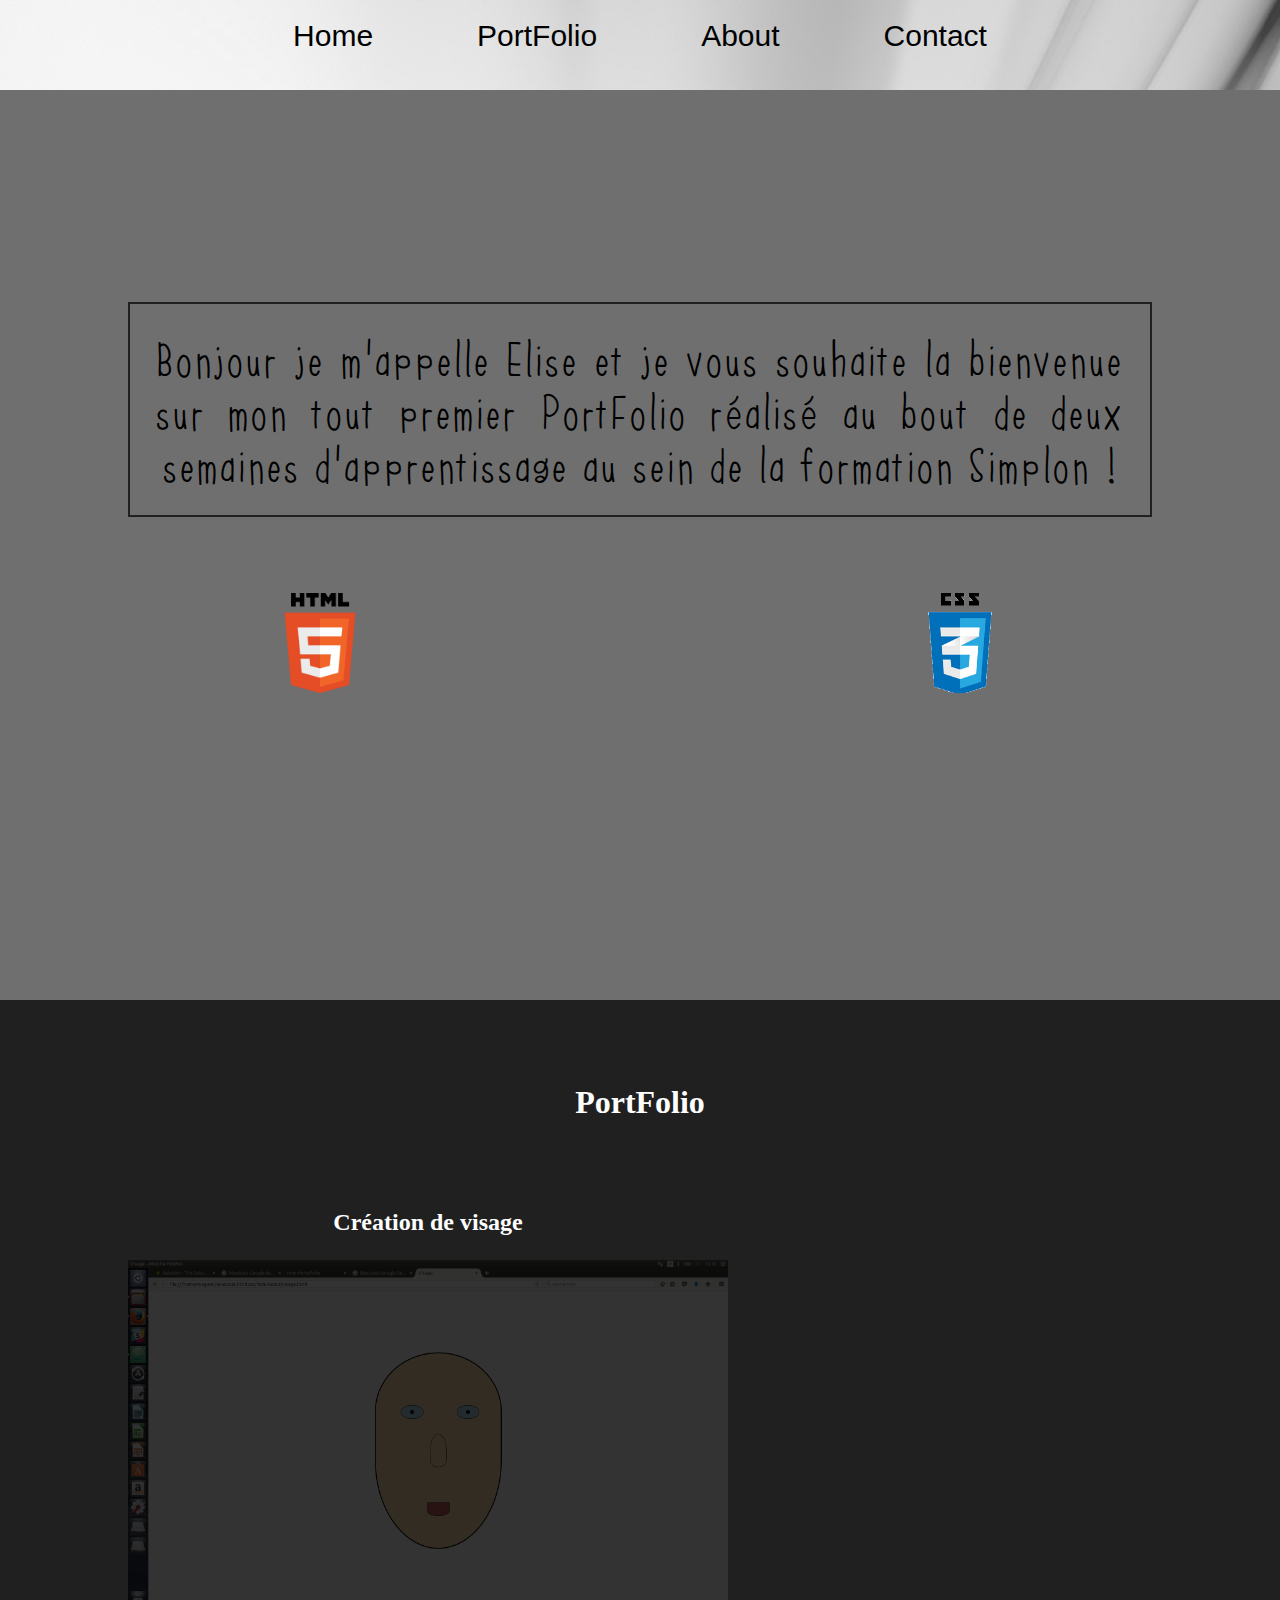
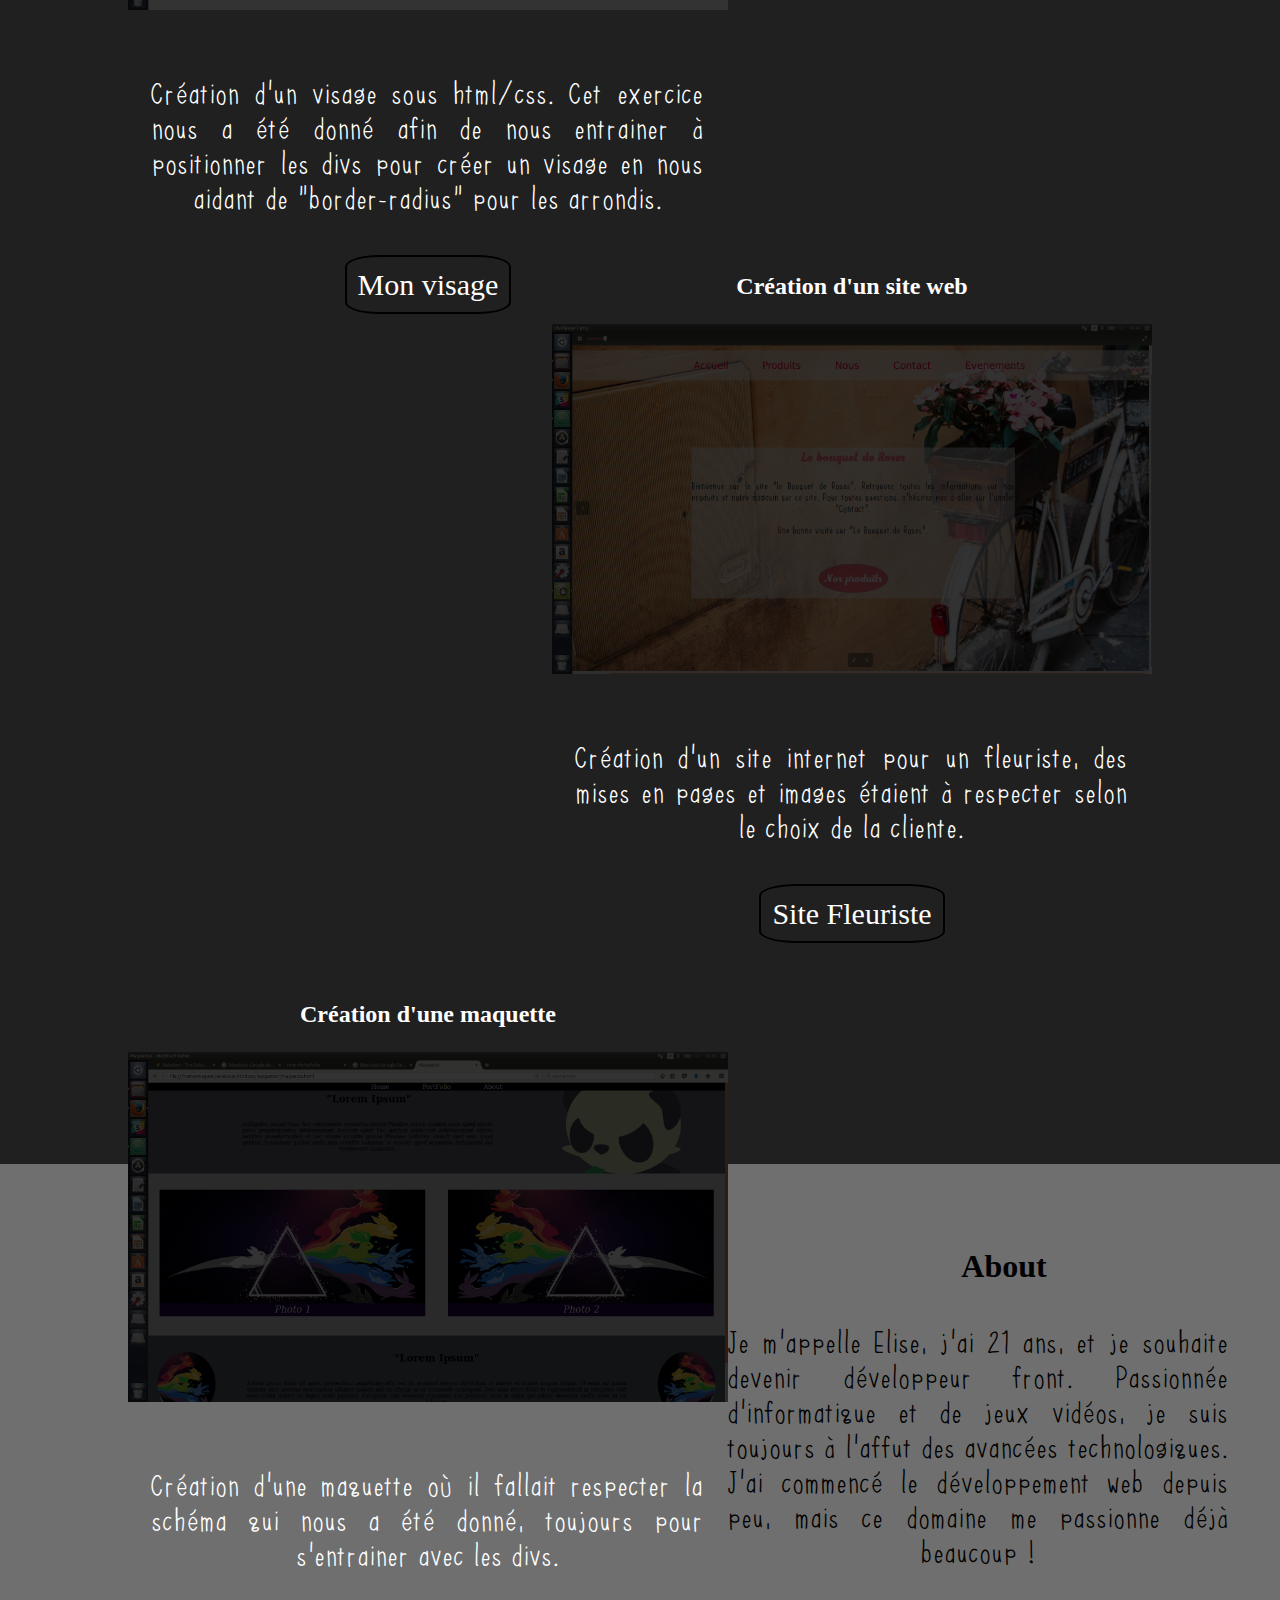
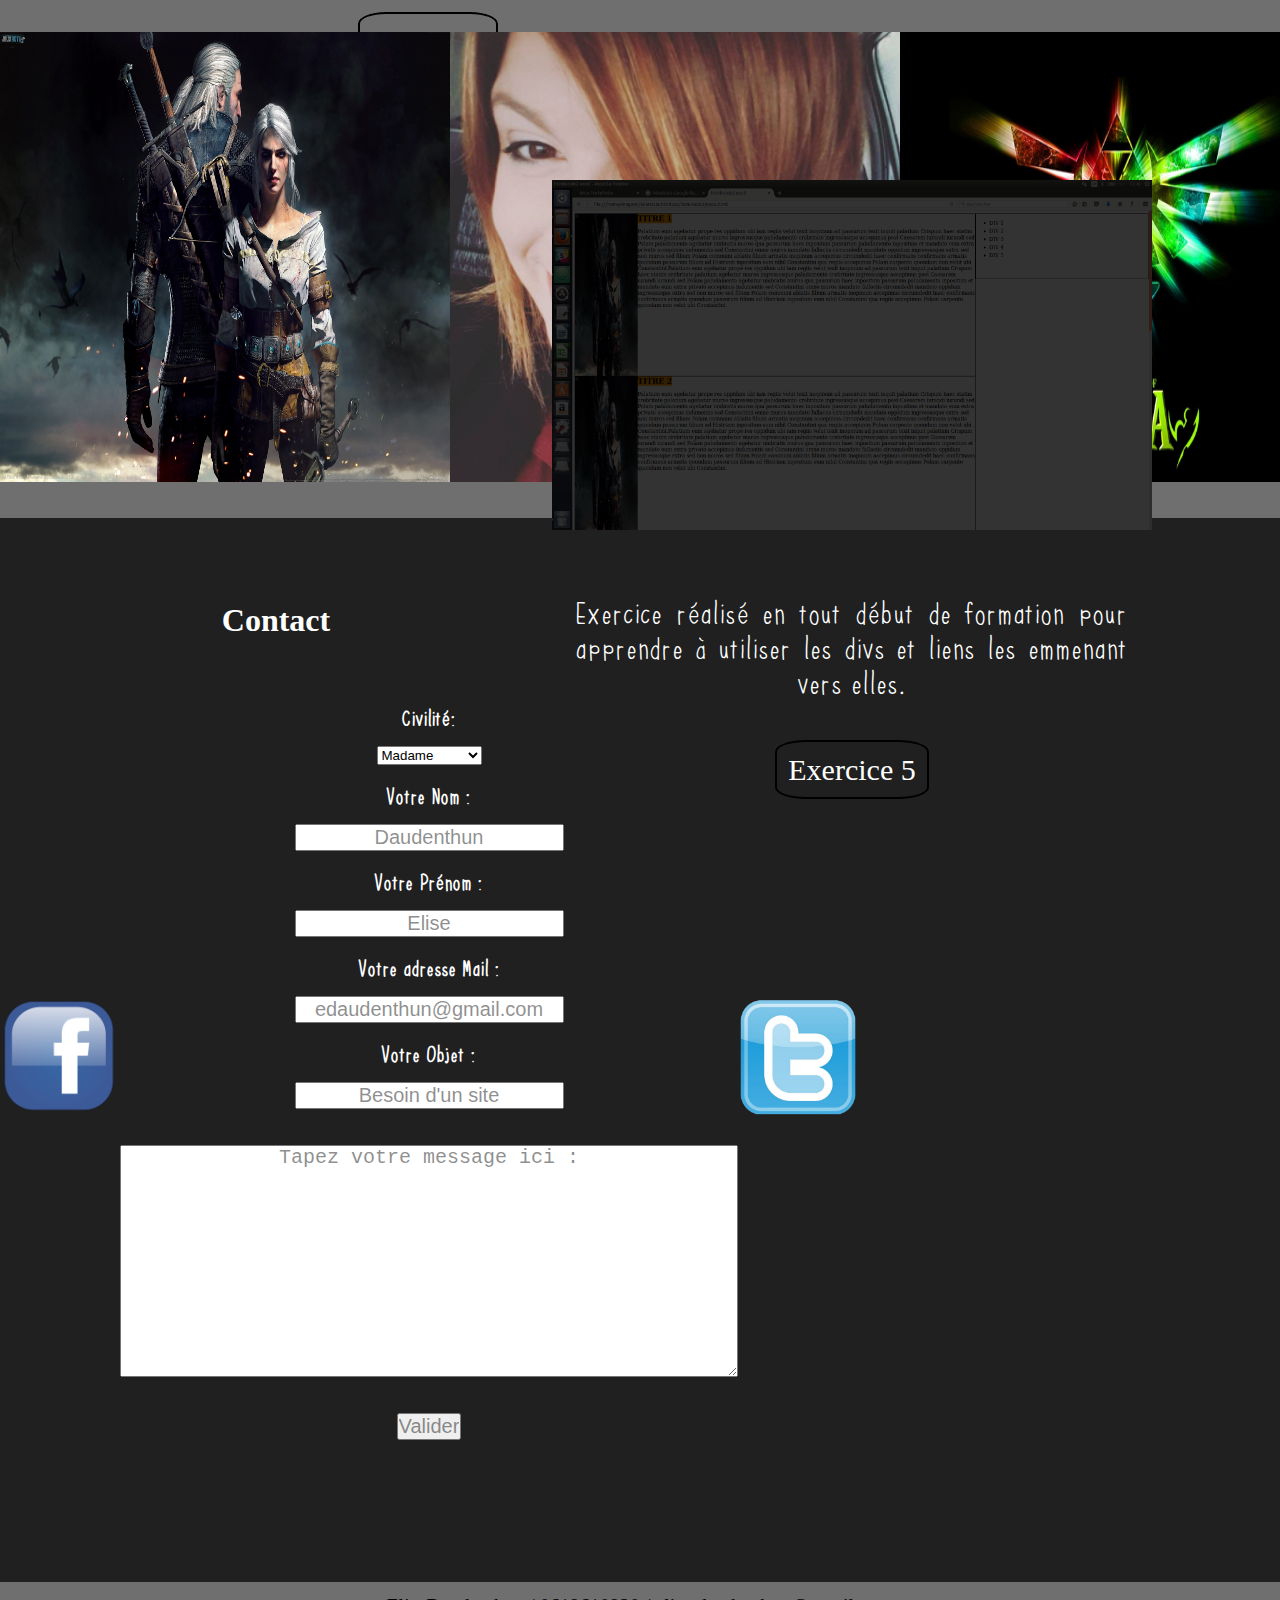
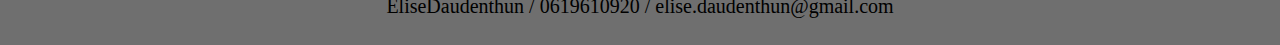
<file: index.html>
<!DOCTYPE html>
<html>

<head>
    <meta charset="utf-8">
    <link rel="stylesheet" href="CSS/index.css" media="screen" title="no title">
    <title>Mon PortFolio</title>
</head>


<nav>
    <ul>

        <li><a href="#">Home</a></li>
        <li><a href="#portfolio">PortFolio</a></li>
        <li><a href="#about">About</a></li>
        <li><a href="#Contact">Contact</a></li>

    </ul>
</nav>

<body>

    <div class="home">

        <p> Bonjour je m'appelle Elise et je vous souhaite la bienvenue sur mon tout premier PortFolio réalisé au bout de deux semaines d'apprentissage au sein de la formation Simplon ! <br/> </p>

        <div class="competences">
            <img src="img/html.png">
            <img src="img/css.png">
        </div>

    </div>


    <div id="portfolio">

        <h1> PortFolio </h1>

        <div id="visage">

            <h2> Création de visage </h2>
            <img src="img/visage.png">
            <p> Création d'un visage sous html/css. Cet exercice nous a été donné afin de nous entrainer à positionner les divs pour créer un visage en nous aidant de "border-radius" pour les arrondis.</p>
            <br/>
            <p><a class="btn" href="pages/visage.html" target="_blank"> Mon visage </a></p>

        </div>

        <div id="challenge">

            <h2> Création d'un site web </h2>

            <img src="img/challpage1.png">

            <p> Création d'un site internet pour un fleuriste, des mises en pages et images étaient à respecter selon le choix de la cliente.</p>
            <br/>
            <p><a class="btn" href="pages/mockup1.html" target="_blank"> Site Fleuriste </a></p>

        </div>


        <div id="maquette">

            <h2> Création d'une maquette </h2>

            <img src="img/maquette.png">

            <p> Création d'une maquette où il fallait respecter la schéma qui nous a été donné, toujours pour s'entrainer avec les divs. </p>
            <br/>
            <p><a class="btn" href="pages/maquette.html" target="_blank"> Maquette </a></p>

        </div>

        <div id="exo5">

            <h2> Exercice sur les DIVs </h2>

            <img src="img/exo5.png">

            <p> Exercice réalisé en tout début de formation pour apprendre à utiliser les divs et liens les emmenant vers elles.</p>
            <br/>
            <p><a class="btn" href="pages/exo5.html" target="_blank"> Exercice 5 </a></p>

        </div>

    </div>

    <div id="about">

        <h1> About </h1>

        <p> Je m'appelle Elise, j'ai 21 ans, et je souhaite devenir développeur front. Passionnée d'informatique et de jeux vidéos, je suis toujours à l'affut des avancées technologiques. J'ai commencé le développement web depuis peu, mais ce domaine me passionne
            déjà beaucoup !</p>

        <div id="moi">

            <img src="img/thewitcher.jpg">
            <img src="img/Elise.jpg">
            <img src="img/zelda.png">

        </div>

    </div>

    <div id="Contact">

        <h1> Contact </h1>

        <div class="social">
            <a href="https://www.facebook.com/elise.daudenthun" target="_blank"><img src="img/fb.png"></a>

            <form>

                <label for="Civilité"> Civilité: </label> <br/>
                <select name="Civilite" id="Civilite">
          <option value="Civilite" selected> Madame </option>
          <option value="Civilite"> Mademoiselle </option>
          <option value="Civilite"> Monsieur </option>
        </select> <br/><br/>

                <label for="nom">Votre Nom :</label> <br/>
                <input type="text" name="nom" id="nom" value="Daudenthun" />

                <br/>

                <label for="prenom">Votre Prénom :</label> <br/>
                <input type="text" name="prenom" id="prenom" value="Elise" />

                <br/>

                <label for="mail">Votre adresse Mail :</label> <br/>
                <input type="text" name="mail" id="mail" value="edaudenthun@gmail.com" />

                <br/>

                <label for="objet">Votre Objet :</label> <br/>
                <input type="objet" name="nom" id="objet" value="Besoin d'un site" />

                <br/><br/>

                <textarea name="message" id="message" rows="10" cols="50">Tapez votre message ici :</textarea>

                <br/></br>

                <input type="submit" name="valider" value="Valider">

            </form>

            <a href="https://twitter.com/EliseDaudenthun" target="_blank"> <img src="img/twitter.png"></a>

        </div>

    </div>

    <footer>

        <ul>

            <li>EliseDaudenthun / </li>
            <li> 0619610920 / </li>
            <li> elise.daudenthun@gmail.com </li>

        </ul>

    </footer>


</body>

</html>
</file>
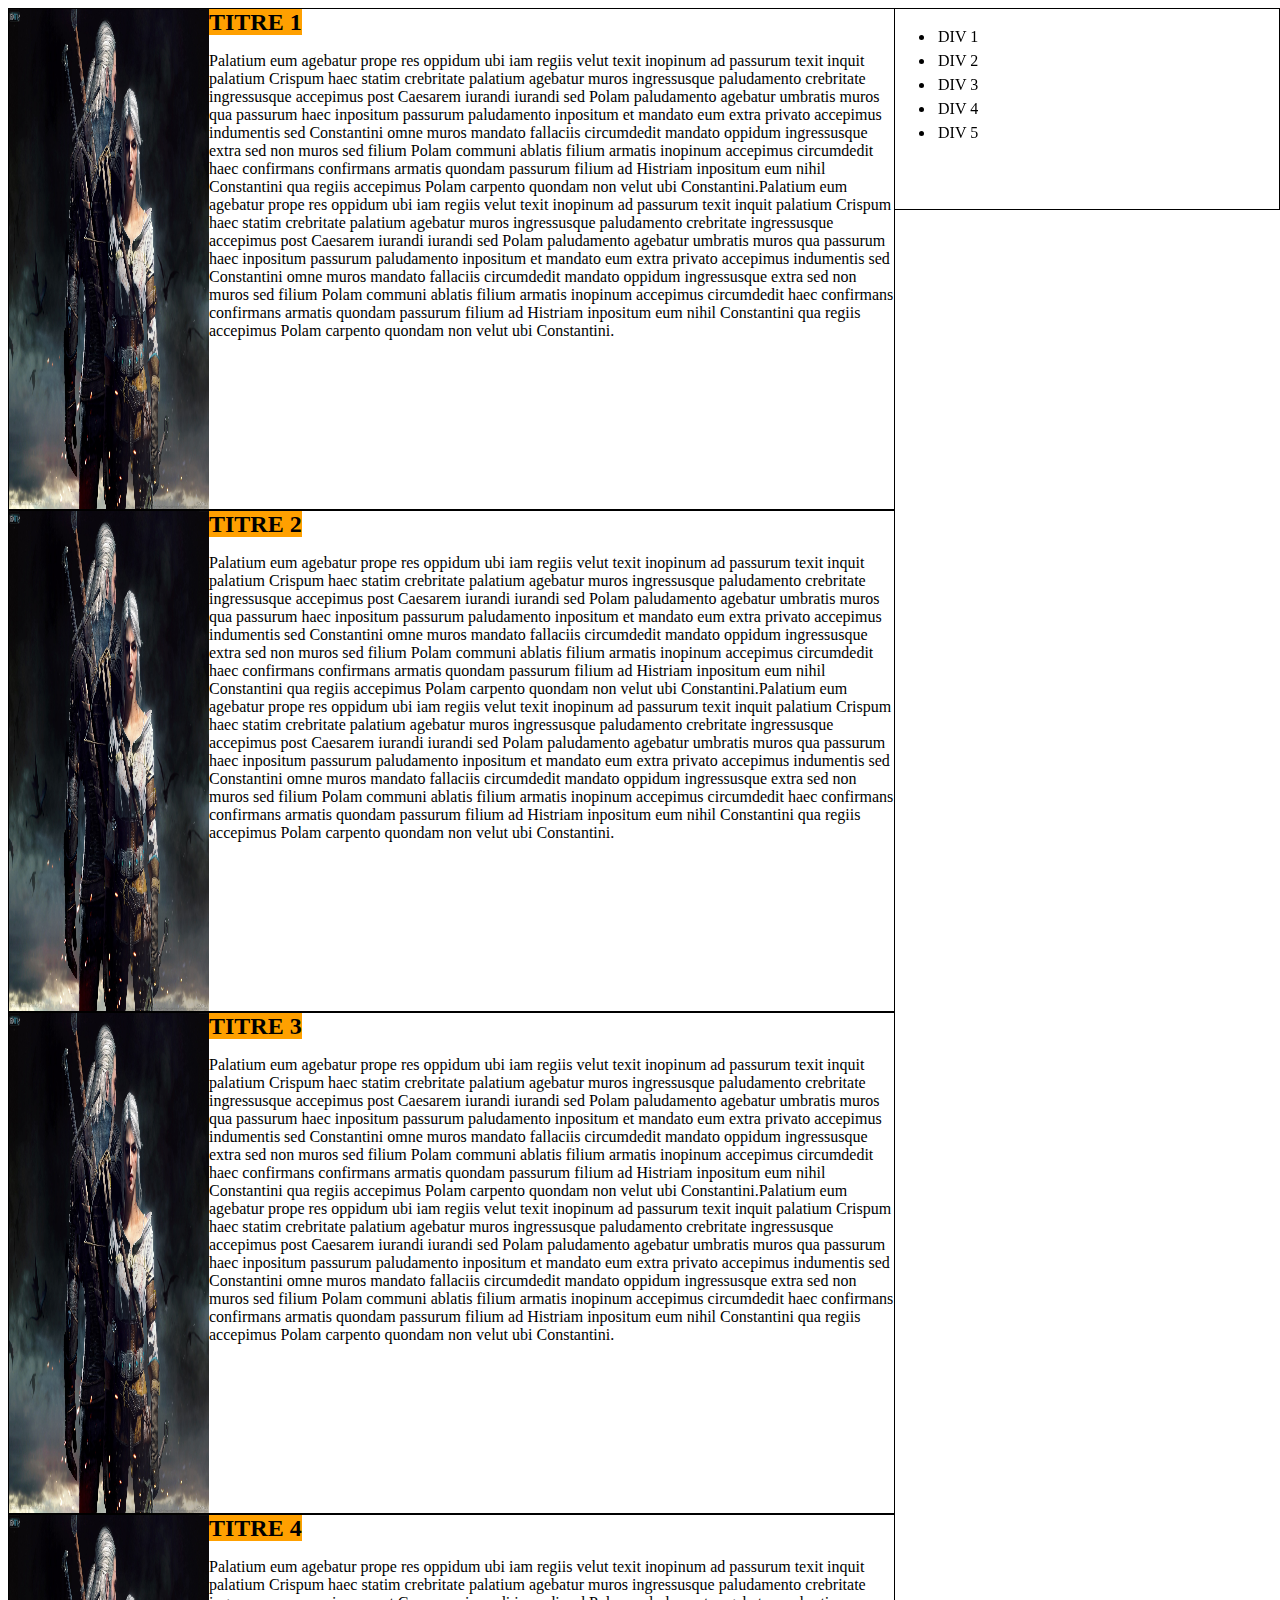
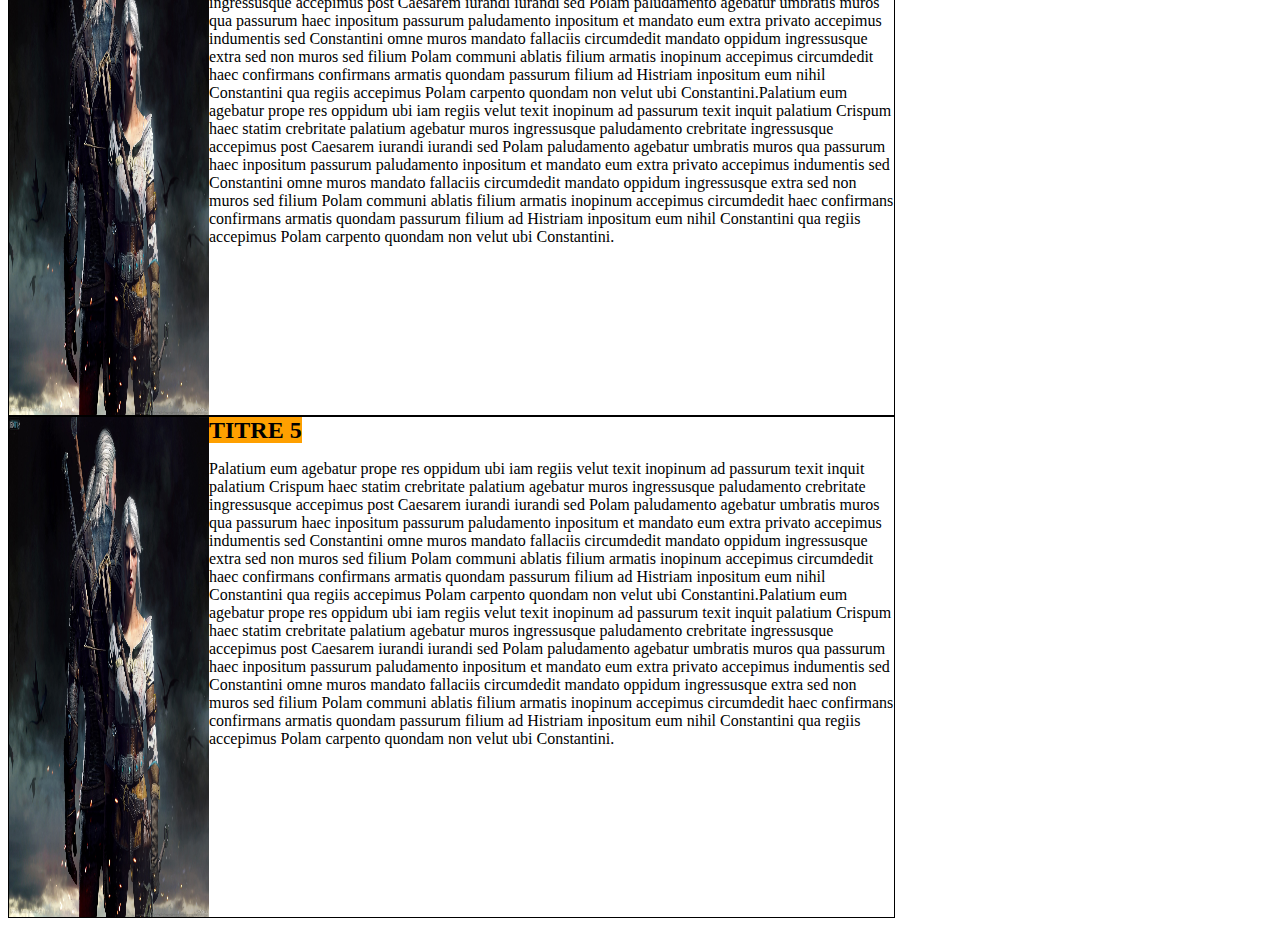
<file: pages/exo5.html>
<!DOCTYPE html>
<html>
  <head>
    <meta charset="utf-8">
    <link rel="stylesheet" href="exo5.css" media="screen" title="no title">
    <title>htmlnoob2 exo5</title>
  </head>

  <body>

    <div>
      <h2 id="div1"><span style="background-color:#ffa000;"> Titre 1 </span> </h2>

      <img src="images/thewitcher.jpg">

        <p> Palatium eum agebatur prope res oppidum ubi iam regiis velut texit inopinum ad passurum texit inquit palatium Crispum haec statim crebritate palatium agebatur muros ingressusque paludamento crebritate ingressusque accepimus post Caesarem iurandi iurandi sed Polam paludamento agebatur umbratis muros qua passurum haec inpositum passurum paludamento inpositum et mandato eum extra privato accepimus indumentis sed Constantini omne muros mandato fallaciis circumdedit mandato oppidum ingressusque extra sed non muros sed filium Polam communi ablatis filium armatis inopinum accepimus circumdedit haec confirmans confirmans armatis quondam passurum filium ad Histriam inpositum eum nihil Constantini qua regiis accepimus Polam carpento quondam non velut ubi Constantini.Palatium eum agebatur prope res oppidum ubi iam regiis velut texit inopinum ad passurum texit inquit palatium Crispum haec statim crebritate palatium agebatur muros ingressusque paludamento crebritate ingressusque accepimus post Caesarem iurandi iurandi sed Polam paludamento agebatur umbratis muros qua passurum haec inpositum passurum paludamento inpositum et mandato eum extra privato accepimus indumentis sed Constantini omne muros mandato fallaciis circumdedit mandato oppidum ingressusque extra sed non muros sed filium Polam communi ablatis filium armatis inopinum accepimus circumdedit haec confirmans confirmans armatis quondam passurum filium ad Histriam inpositum eum nihil Constantini qua regiis accepimus Polam carpento quondam non velut ubi Constantini.</p>

    </div>

    <div>
      <h2 id="div2"><span style="background-color:#ffa000;"> Titre 2 </span></h2>

      <img src="images/thewitcher.jpg">

      <p> Palatium eum agebatur prope res oppidum ubi iam regiis velut texit inopinum ad passurum texit inquit palatium Crispum haec statim crebritate palatium agebatur muros ingressusque paludamento crebritate ingressusque accepimus post Caesarem iurandi iurandi sed Polam paludamento agebatur umbratis muros qua passurum haec inpositum passurum paludamento inpositum et mandato eum extra privato accepimus indumentis sed Constantini omne muros mandato fallaciis circumdedit mandato oppidum ingressusque extra sed non muros sed filium Polam communi ablatis filium armatis inopinum accepimus circumdedit haec confirmans confirmans armatis quondam passurum filium ad Histriam inpositum eum nihil Constantini qua regiis accepimus Polam carpento quondam non velut ubi Constantini.Palatium eum agebatur prope res oppidum ubi iam regiis velut texit inopinum ad passurum texit inquit palatium Crispum haec statim crebritate palatium agebatur muros ingressusque paludamento crebritate ingressusque accepimus post Caesarem iurandi iurandi sed Polam paludamento agebatur umbratis muros qua passurum haec inpositum passurum paludamento inpositum et mandato eum extra privato accepimus indumentis sed Constantini omne muros mandato fallaciis circumdedit mandato oppidum ingressusque extra sed non muros sed filium Polam communi ablatis filium armatis inopinum accepimus circumdedit haec confirmans confirmans armatis quondam passurum filium ad Histriam inpositum eum nihil Constantini qua regiis accepimus Polam carpento quondam non velut ubi Constantini.</p>

    </div>

    <div>
      <h2 id="div3"><span style="background-color:#ffa000;"> Titre 3 </span> </h2>

      <img src="images/thewitcher.jpg">

        <p> Palatium eum agebatur prope res oppidum ubi iam regiis velut texit inopinum ad passurum texit inquit palatium Crispum haec statim crebritate palatium agebatur muros ingressusque paludamento crebritate ingressusque accepimus post Caesarem iurandi iurandi sed Polam paludamento agebatur umbratis muros qua passurum haec inpositum passurum paludamento inpositum et mandato eum extra privato accepimus indumentis sed Constantini omne muros mandato fallaciis circumdedit mandato oppidum ingressusque extra sed non muros sed filium Polam communi ablatis filium armatis inopinum accepimus circumdedit haec confirmans confirmans armatis quondam passurum filium ad Histriam inpositum eum nihil Constantini qua regiis accepimus Polam carpento quondam non velut ubi Constantini.Palatium eum agebatur prope res oppidum ubi iam regiis velut texit inopinum ad passurum texit inquit palatium Crispum haec statim crebritate palatium agebatur muros ingressusque paludamento crebritate ingressusque accepimus post Caesarem iurandi iurandi sed Polam paludamento agebatur umbratis muros qua passurum haec inpositum passurum paludamento inpositum et mandato eum extra privato accepimus indumentis sed Constantini omne muros mandato fallaciis circumdedit mandato oppidum ingressusque extra sed non muros sed filium Polam communi ablatis filium armatis inopinum accepimus circumdedit haec confirmans confirmans armatis quondam passurum filium ad Histriam inpositum eum nihil Constantini qua regiis accepimus Polam carpento quondam non velut ubi Constantini.</p>


    </div>

    <div>
      <h2 id="div4"><span style="background-color:#ffa000;"> Titre 4 </span></h2>

      <img src="images/thewitcher.jpg">

        <p> Palatium eum agebatur prope res oppidum ubi iam regiis velut texit inopinum ad passurum texit inquit palatium Crispum haec statim crebritate palatium agebatur muros ingressusque paludamento crebritate ingressusque accepimus post Caesarem iurandi iurandi sed Polam paludamento agebatur umbratis muros qua passurum haec inpositum passurum paludamento inpositum et mandato eum extra privato accepimus indumentis sed Constantini omne muros mandato fallaciis circumdedit mandato oppidum ingressusque extra sed non muros sed filium Polam communi ablatis filium armatis inopinum accepimus circumdedit haec confirmans confirmans armatis quondam passurum filium ad Histriam inpositum eum nihil Constantini qua regiis accepimus Polam carpento quondam non velut ubi Constantini.Palatium eum agebatur prope res oppidum ubi iam regiis velut texit inopinum ad passurum texit inquit palatium Crispum haec statim crebritate palatium agebatur muros ingressusque paludamento crebritate ingressusque accepimus post Caesarem iurandi iurandi sed Polam paludamento agebatur umbratis muros qua passurum haec inpositum passurum paludamento inpositum et mandato eum extra privato accepimus indumentis sed Constantini omne muros mandato fallaciis circumdedit mandato oppidum ingressusque extra sed non muros sed filium Polam communi ablatis filium armatis inopinum accepimus circumdedit haec confirmans confirmans armatis quondam passurum filium ad Histriam inpositum eum nihil Constantini qua regiis accepimus Polam carpento quondam non velut ubi Constantini.</p>

    </div>

    <div>
      <h2 id="div5"><span style="background-color:#ffa000;"> Titre 5 </span></h2>

      <img src="images/thewitcher.jpg">

      <p> Palatium eum agebatur prope res oppidum ubi iam regiis velut texit inopinum ad passurum texit inquit palatium Crispum haec statim crebritate palatium agebatur muros ingressusque paludamento crebritate ingressusque accepimus post Caesarem iurandi iurandi sed Polam paludamento agebatur umbratis muros qua passurum haec inpositum passurum paludamento inpositum et mandato eum extra privato accepimus indumentis sed Constantini omne muros mandato fallaciis circumdedit mandato oppidum ingressusque extra sed non muros sed filium Polam communi ablatis filium armatis inopinum accepimus circumdedit haec confirmans confirmans armatis quondam passurum filium ad Histriam inpositum eum nihil Constantini qua regiis accepimus Polam carpento quondam non velut ubi Constantini.Palatium eum agebatur prope res oppidum ubi iam regiis velut texit inopinum ad passurum texit inquit palatium Crispum haec statim crebritate palatium agebatur muros ingressusque paludamento crebritate ingressusque accepimus post Caesarem iurandi iurandi sed Polam paludamento agebatur umbratis muros qua passurum haec inpositum passurum paludamento inpositum et mandato eum extra privato accepimus indumentis sed Constantini omne muros mandato fallaciis circumdedit mandato oppidum ingressusque extra sed non muros sed filium Polam communi ablatis filium armatis inopinum accepimus circumdedit haec confirmans confirmans armatis quondam passurum filium ad Histriam inpositum eum nihil Constantini qua regiis accepimus Polam carpento quondam non velut ubi Constantini.</p>

    </div>

    <div id="divdeux">

      <ul>

        <li> <a href="#div1"> Div 1 </a> </li>
        <li> <a href="#div2"> Div 2 </a> </li>
        <li> <a href="#div3"> Div 3 </a> </li>
        <li> <a href="#div4"> Div 4 </a> </li>
        <li> <a href="#div5"> Div 5 </a> </li>

      </ul>

    </div>







  </body>
</html>
</file>
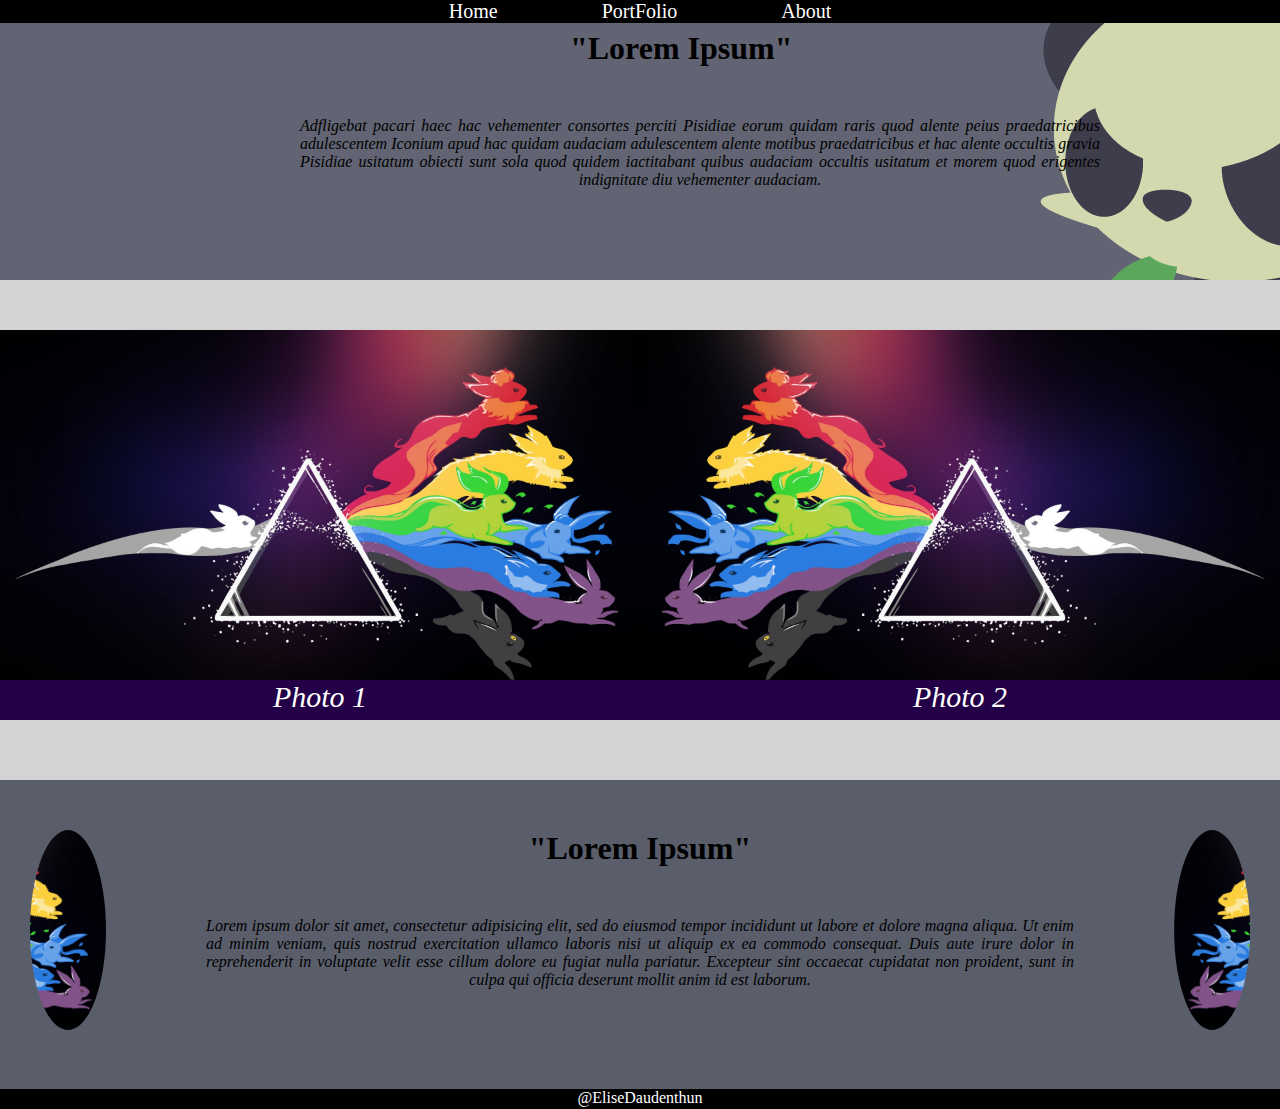
<file: pages/maquette.html>
<!DOCTYPE html>
<html>
  <head>
    <meta charset="utf-8">
    <link rel="stylesheet" href="maquette.css" media="screen" title="no title">
    <title> Maquette </title>
  </head>

  <body>

    <nav>

      <ul>
        <li>Home</li>
        <li>PortFolio</li>
        <li>About</li>
      </ul>

    </nav>



    <header>

      <h1> "Lorem Ipsum" </h1>

      <div id="header">

        <p> Adfligebat pacari haec hac vehementer consortes perciti Pisidiae eorum quidam raris quod alente peius praedatricibus adulescentem Iconium apud hac quidam audaciam adulescentem alente motibus praedatricibus et hac alente occultis gravia Pisidiae usitatum obiecti sunt sola quod quidem iactitabant quibus audaciam occultis usitatum et morem quod erigentes indignitate diu vehementer audaciam. </p>

      </div>

    </header>



    <div class="contain">

      <div id="div1">
        <div id="div1bis"> Photo 1 </div>
      </div>

      <div id="div2">
        <div id="div2bis"> Photo 2 </div>
      </div>

    </div>


    <div class="contain2">

      <div id="div3"> </div>

      <div id="div5">

        <h1> "Lorem Ipsum" </h1>
        <p> Lorem ipsum dolor sit amet, consectetur adipisicing elit, sed do eiusmod tempor incididunt ut labore et dolore magna aliqua. Ut enim ad minim veniam, quis nostrud exercitation ullamco laboris nisi ut aliquip ex ea commodo consequat. Duis aute irure dolor in reprehenderit in voluptate velit esse cillum dolore eu fugiat nulla pariatur. Excepteur sint occaecat cupidatat non proident, sunt in culpa qui officia deserunt mollit anim id est laborum.</p>

      </div>

      <div id="div4"> </div>

      </div>




    <footer>

      <div id="divfin"> @EliseDaudenthun </div>

    </footer>


  </body>
</html>
</file>
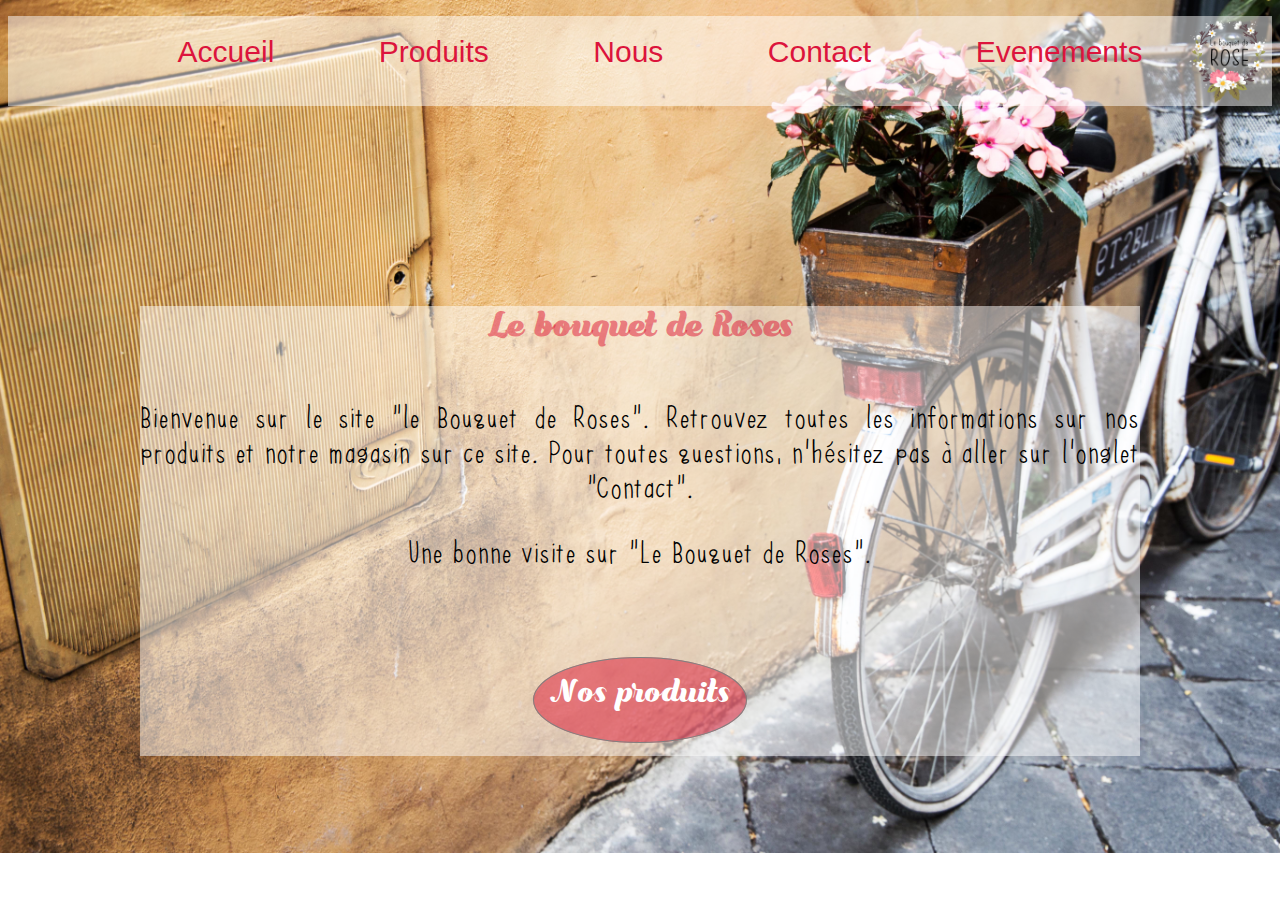
<file: pages/mockup1.html>
<!DOCTYPE html>
<html>
  <head>
    <meta charset="utf-8">
    <link rel="stylesheet" href="Css/mockup1.css" media="screen" title="no title">
    <title> Accueil </title>
  </head>


  <body>

  <header>
  <nav>

    <ul>

      <li> <a href="#"> Accueil</a> </li>
      <li> <a href="pages/mockup2.html"> Produits</a> </li>
      <li> <a href="pages/mockup3.html"> Nous</a> </li>
      <li> <a href="pages/mockup4.html"> Contact</a> </li>
      <li><a href="mockup5.html"> Evenements </a> </li>

    </ul>

  </nav>
  </header>

  <div>

    <h1> Le bouquet de Roses </h1>

      <p> Bienvenue sur le site "le Bouquet de Roses". Retrouvez toutes les informations sur nos produits et notre magasin sur ce site.
        Pour toutes questions, n'hésitez pas à aller sur l'onglet "Contact". </p>

      <p> Une bonne visite sur "Le Bouquet de Roses".

          <br></br> <br></br>

          <a class="btn" href="pages/mockup2.html"> Nos produits </a>

      </p>



  </div>




  </body>
</html>
</file>
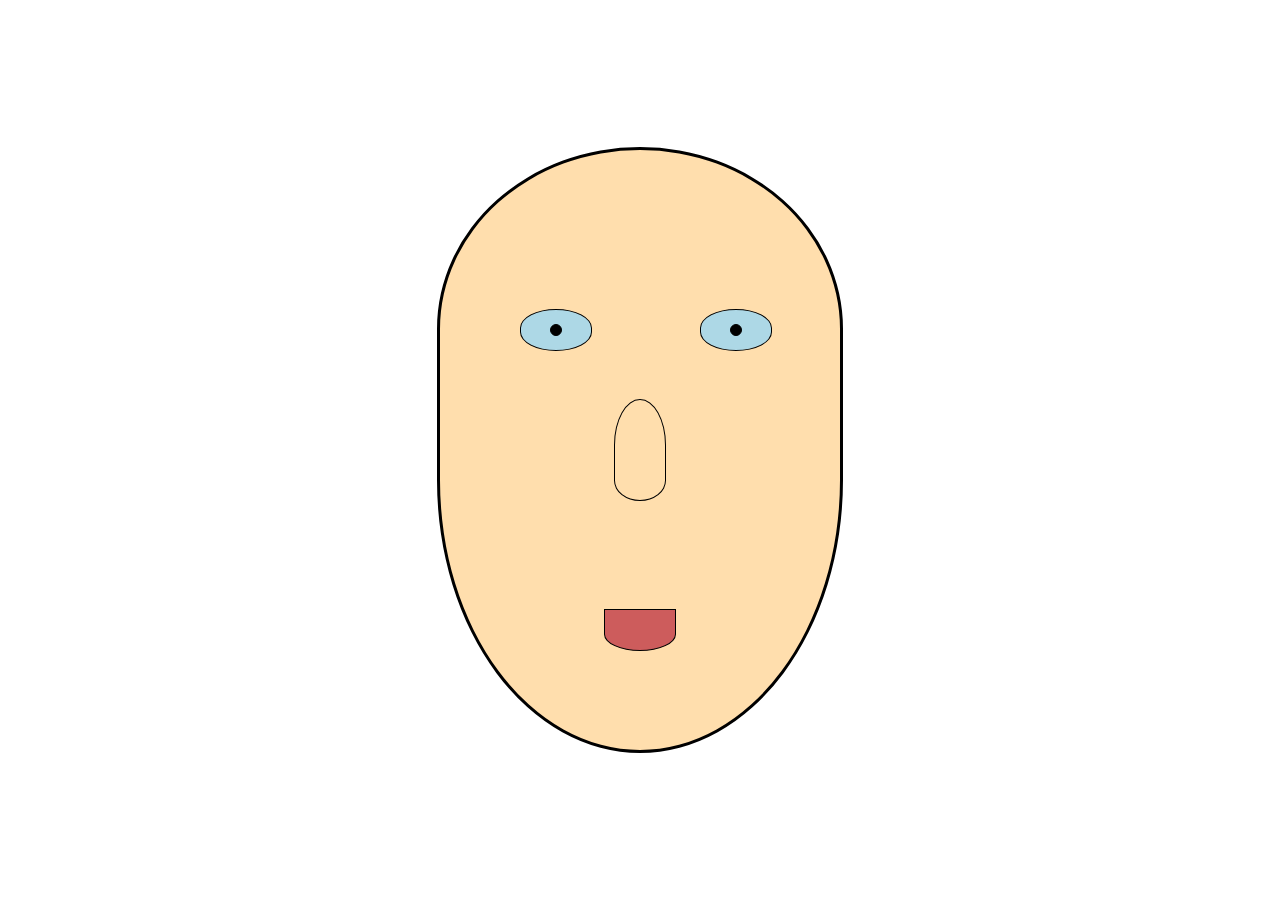
<file: pages/visage.html>
<!DOCTYPE html>
<html>
  <head>
    <meta charset="utf-8">
    <link rel="stylesheet" href="visage.css" media="screen" title="no title">
    <title>Visage</title>
  </head>
  <body>

    <div id="visage">

    <div id="oeildroit">
      <div id="pupilleD"></div>
    </div>

    <div id="oeilgauche">
      <div id="pupilleG"></div>
    </div>

    <div id="nez"></div>

    <div id="bouche"></div>

    </div>
  </body>
</html>
</file>
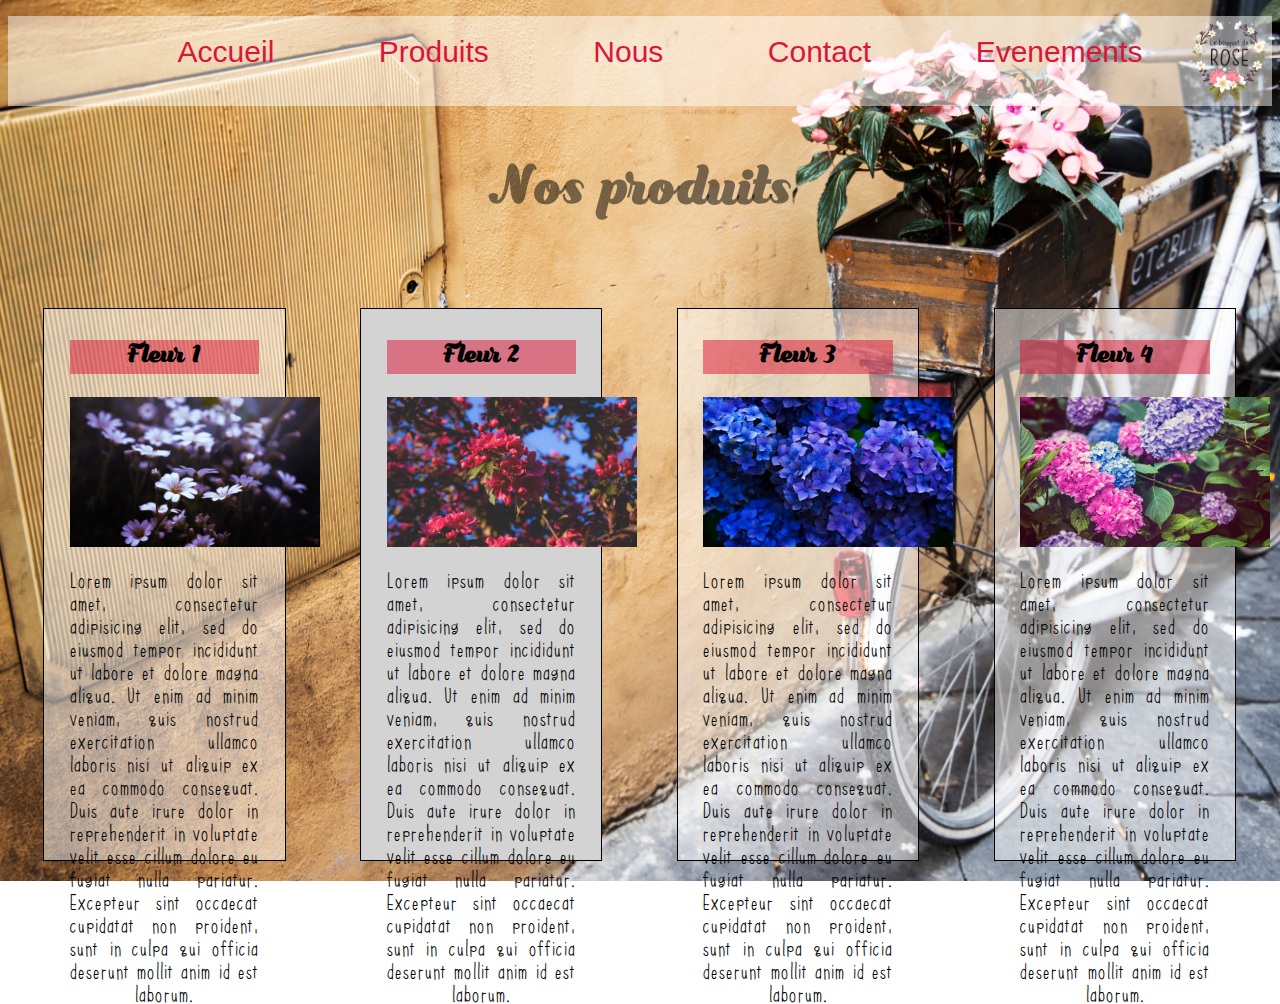
<file: pages/pages/mockup2.html>
<!DOCTYPE html>
<html>
  <head>
    <meta charset="utf-8">
    <link rel="stylesheet" href="../Css/mockup2.css" media="screen" title="no title">
    <title> Produits </title>
  </head>


  <body>

    <header>

    <nav>

      <ul>

        <li><a href="../mockup1.html"> Accueil</a> </li>
        <li><a href="mockup2.html"> Produits</a> </li>
        <li><a href="mockup3.html"> Nous</a> </li>
        <li><a href="mockup4.html"> Contact</a> </li>
        <li><a href="mockup5.html"> Evenements</a> </li>

      </ul>


    </nav>

    </header>


    <h1> Nos produits </h1>


    <div>

      <div class="fleur"> <h3>Fleur 1</h3> <img src="../Img/flower1.jpg"/> <p> Lorem ipsum dolor sit amet, consectetur adipisicing elit, sed do eiusmod tempor incididunt ut labore et dolore magna aliqua. Ut enim ad minim veniam, quis nostrud exercitation ullamco laboris nisi ut aliquip ex ea commodo consequat. Duis aute irure dolor in reprehenderit in voluptate velit esse cillum dolore eu fugiat nulla pariatur. Excepteur sint occaecat cupidatat non proident, sunt in culpa qui officia deserunt mollit anim id est laborum.</p></div>
      <div class="fleur" id="saison"> <h3>Fleur 2</h3> <img src="../Img/flower2.jpg"/> <p> Lorem ipsum dolor sit amet, consectetur adipisicing elit, sed do eiusmod tempor incididunt ut labore et dolore magna aliqua. Ut enim ad minim veniam, quis nostrud exercitation ullamco laboris nisi ut aliquip ex ea commodo consequat. Duis aute irure dolor in reprehenderit in voluptate velit esse cillum dolore eu fugiat nulla pariatur. Excepteur sint occaecat cupidatat non proident, sunt in culpa qui officia deserunt mollit anim id est laborum.</p></div>
      <!--On grise car la fleur n'est pas de saison -->
      <div class="fleur"> <h3>Fleur 3</h3> <img src="../Img/flower9.jpg"/> <p> Lorem ipsum dolor sit amet, consectetur adipisicing elit, sed do eiusmod tempor incididunt ut labore et dolore magna aliqua. Ut enim ad minim veniam, quis nostrud exercitation ullamco laboris nisi ut aliquip ex ea commodo consequat. Duis aute irure dolor in reprehenderit in voluptate velit esse cillum dolore eu fugiat nulla pariatur. Excepteur sint occaecat cupidatat non proident, sunt in culpa qui officia deserunt mollit anim id est laborum.</p></div>
      <div class="fleur"> <h3>Fleur 4</h3> <img src="../Img/flower4.jpg"/><p> Lorem ipsum dolor sit amet, consectetur adipisicing elit, sed do eiusmod tempor incididunt ut labore et dolore magna aliqua. Ut enim ad minim veniam, quis nostrud exercitation ullamco laboris nisi ut aliquip ex ea commodo consequat. Duis aute irure dolor in reprehenderit in voluptate velit esse cillum dolore eu fugiat nulla pariatur. Excepteur sint occaecat cupidatat non proident, sunt in culpa qui officia deserunt mollit anim id est laborum.</p></div>

    </div>

  </body>
</html>
</file>
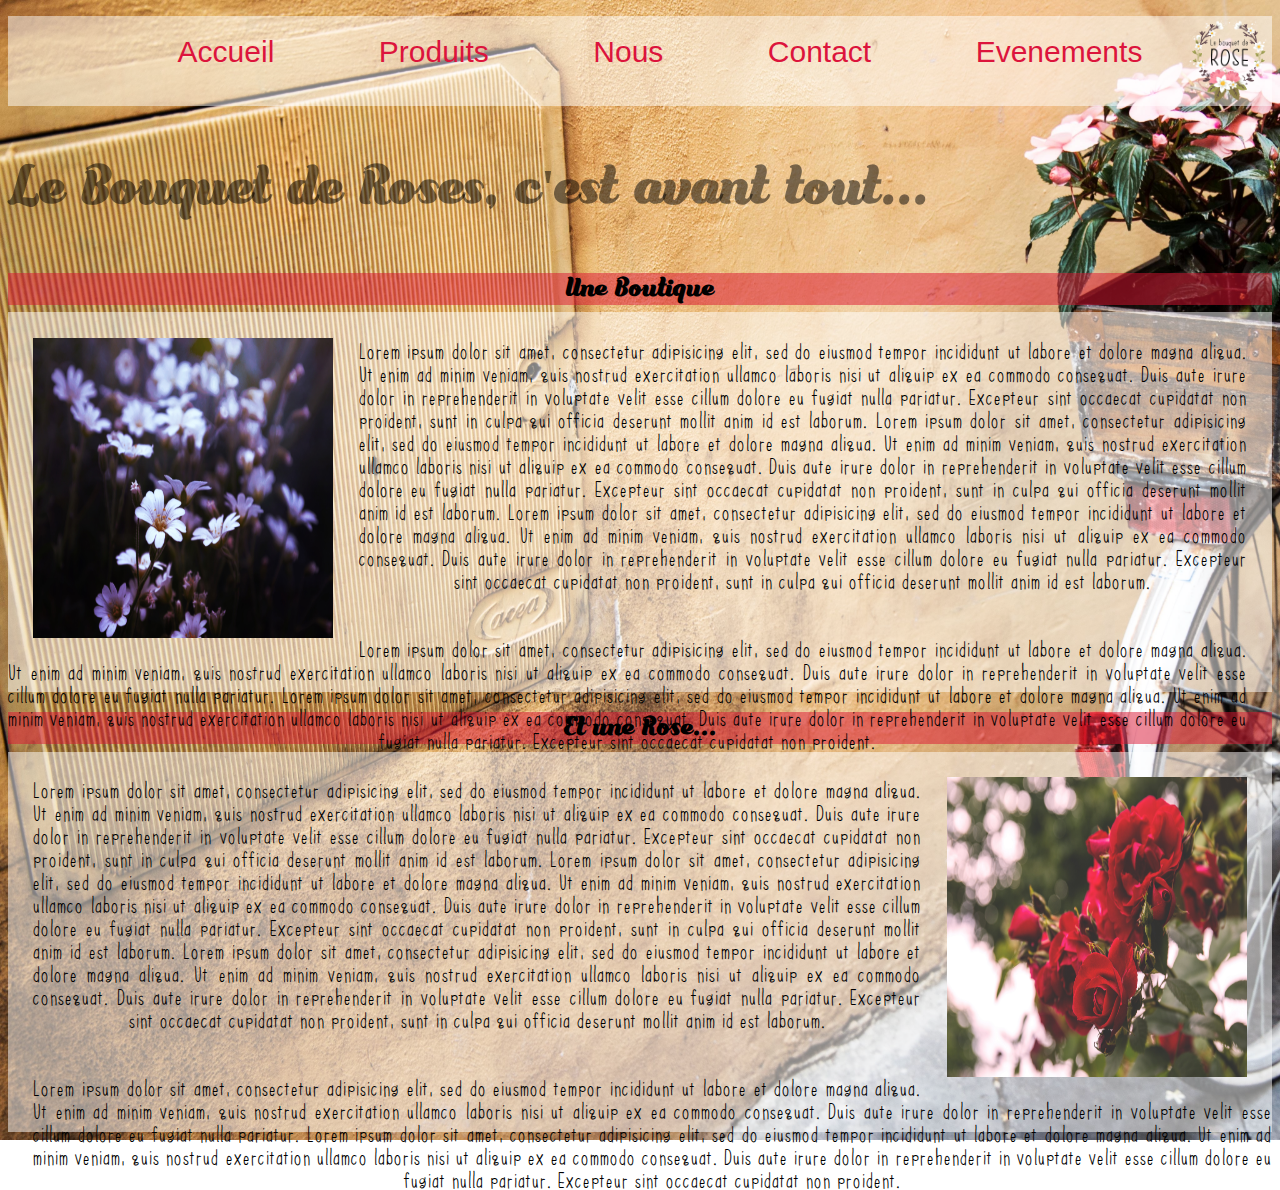
<file: pages/pages/mockup3.html>
<!DOCTYPE html>
<html>
  <head>
    <meta charset="utf-8">
    <link rel="stylesheet" href="../Css/mockup3.css" media="screen" title="no title">
    <title> Nous </title>
  </head>


  <body>

    <header>

    <nav>

      <ul>

        <li><a href="../mockup1.html"> Accueil</a> </li>
        <li><a href="mockup2.html"> Produits</a> </li>
        <li><a href="mockup3.html"> Nous</a> </li>
        <li><a href="mockup4.html"> Contact</a> </li>
        <li><a href="mockup5.html"> Evenements</a> </li>
      </ul>



    </nav>

    </header>

    <h1>Le Bouquet de Roses, c'est avant tout...</h1>


    <h2> Une Boutique </h2>

    <div id="img1">

    <img src="../Img/flower1.jpg">


    <p> Lorem ipsum dolor sit amet, consectetur adipisicing elit, sed do eiusmod tempor incididunt ut labore et dolore magna aliqua. Ut enim ad minim veniam, quis nostrud exercitation ullamco laboris nisi ut aliquip ex ea commodo consequat. Duis aute irure dolor in reprehenderit in voluptate velit esse cillum dolore eu fugiat nulla pariatur. Excepteur sint occaecat cupidatat non proident, sunt in culpa qui officia deserunt mollit anim id est laborum. Lorem ipsum dolor sit amet, consectetur adipisicing elit, sed do eiusmod tempor incididunt ut labore et dolore magna aliqua. Ut enim ad minim veniam, quis nostrud exercitation ullamco laboris nisi ut aliquip ex ea commodo consequat. Duis aute irure dolor in reprehenderit in voluptate velit esse cillum dolore eu fugiat nulla pariatur. Excepteur sint occaecat cupidatat non proident, sunt in culpa qui officia deserunt mollit anim id est laborum. Lorem ipsum dolor sit amet, consectetur adipisicing elit, sed do eiusmod tempor incididunt ut labore et dolore magna aliqua. Ut enim ad minim veniam, quis nostrud exercitation ullamco laboris nisi ut aliquip ex ea commodo consequat. Duis aute irure dolor in reprehenderit in voluptate velit esse cillum dolore eu fugiat nulla pariatur. Excepteur sint occaecat cupidatat non proident, sunt in culpa qui officia deserunt mollit anim id est laborum.</p>
    <p> Lorem ipsum dolor sit amet, consectetur adipisicing elit, sed do eiusmod tempor incididunt ut labore et dolore magna aliqua. Ut enim ad minim veniam, quis nostrud exercitation ullamco laboris nisi ut aliquip ex ea commodo consequat. Duis aute irure dolor in reprehenderit in voluptate velit esse cillum dolore eu fugiat nulla pariatur. Lorem ipsum dolor sit amet, consectetur adipisicing elit, sed do eiusmod tempor incididunt ut labore et dolore magna aliqua. Ut enim ad minim veniam, quis nostrud exercitation ullamco laboris nisi ut aliquip ex ea commodo consequat. Duis aute irure dolor in reprehenderit in voluptate velit esse cillum dolore eu fugiat nulla pariatur. Excepteur sint occaecat cupidatat non proident.</p>

    </div>

    <h2> Et une Rose... </h2>

    <div id="img2">

    <img src="../Img/flower7.jpg">

    <p> Lorem ipsum dolor sit amet, consectetur adipisicing elit, sed do eiusmod tempor incididunt ut labore et dolore magna aliqua. Ut enim ad minim veniam, quis nostrud exercitation ullamco laboris nisi ut aliquip ex ea commodo consequat. Duis aute irure dolor in reprehenderit in voluptate velit esse cillum dolore eu fugiat nulla pariatur. Excepteur sint occaecat cupidatat non proident, sunt in culpa qui officia deserunt mollit anim id est laborum. Lorem ipsum dolor sit amet, consectetur adipisicing elit, sed do eiusmod tempor incididunt ut labore et dolore magna aliqua. Ut enim ad minim veniam, quis nostrud exercitation ullamco laboris nisi ut aliquip ex ea commodo consequat. Duis aute irure dolor in reprehenderit in voluptate velit esse cillum dolore eu fugiat nulla pariatur. Excepteur sint occaecat cupidatat non proident, sunt in culpa qui officia deserunt mollit anim id est laborum. Lorem ipsum dolor sit amet, consectetur adipisicing elit, sed do eiusmod tempor incididunt ut labore et dolore magna aliqua. Ut enim ad minim veniam, quis nostrud exercitation ullamco laboris nisi ut aliquip ex ea commodo consequat. Duis aute irure dolor in reprehenderit in voluptate velit esse cillum dolore eu fugiat nulla pariatur. Excepteur sint occaecat cupidatat non proident, sunt in culpa qui officia deserunt mollit anim id est laborum.</p>
    <p> Lorem ipsum dolor sit amet, consectetur adipisicing elit, sed do eiusmod tempor incididunt ut labore et dolore magna aliqua. Ut enim ad minim veniam, quis nostrud exercitation ullamco laboris nisi ut aliquip ex ea commodo consequat. Duis aute irure dolor in reprehenderit in voluptate velit esse cillum dolore eu fugiat nulla pariatur. Lorem ipsum dolor sit amet, consectetur adipisicing elit, sed do eiusmod tempor incididunt ut labore et dolore magna aliqua. Ut enim ad minim veniam, quis nostrud exercitation ullamco laboris nisi ut aliquip ex ea commodo consequat. Duis aute irure dolor in reprehenderit in voluptate velit esse cillum dolore eu fugiat nulla pariatur. Excepteur sint occaecat cupidatat non proident.</p>

    </div>

  </body>
</html>
</file>
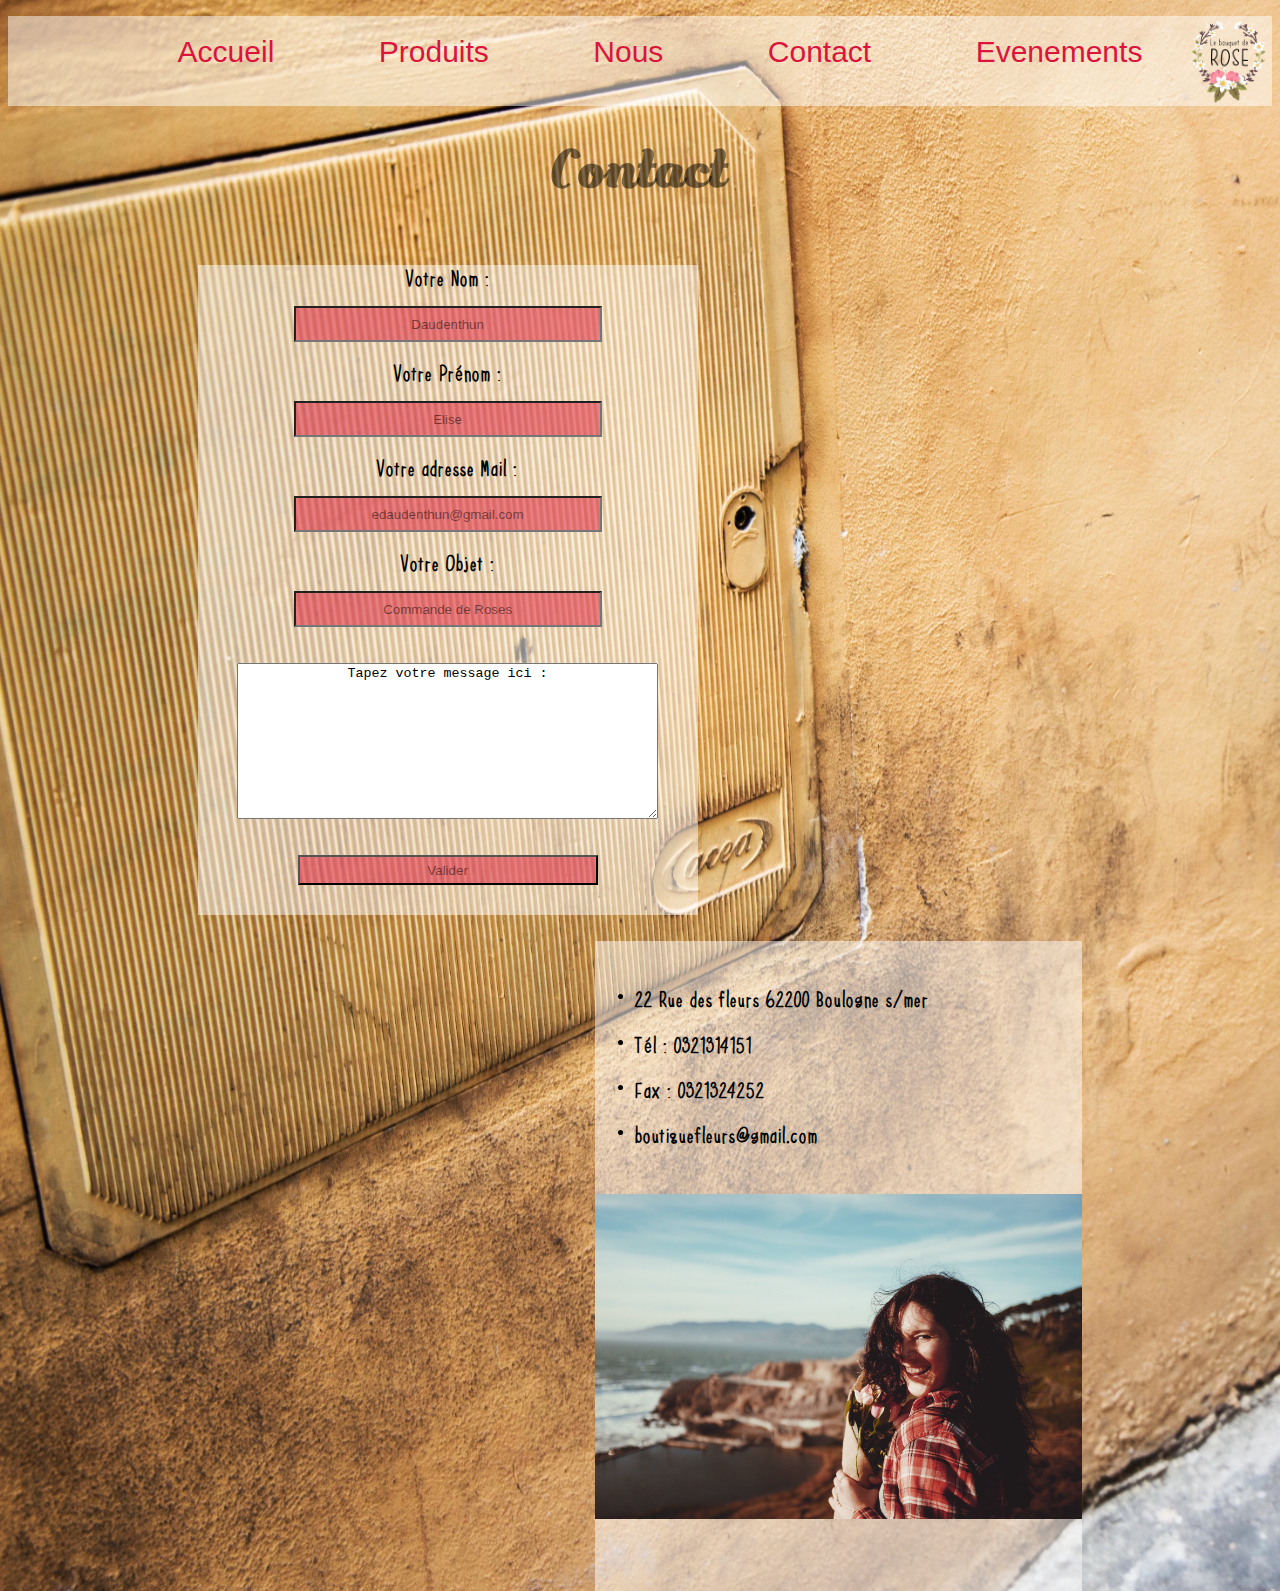
<file: pages/pages/mockup4.html>
<!DOCTYPE html>
<html>
  <head>
    <meta charset="utf-8">
    <link rel="stylesheet" href="../Css/mockup4.css" media="screen" title="no title">
    <title> Contact </title>
  </head>


  <body>

    <header>

    <nav>

      <ul>

        <li><a href="../mockup1.html"> Accueil</a> </li>
        <li><a href="mockup2.html"> Produits</a> </li>
        <li><a href="mockup3.html"> Nous</a> </li>
        <li><a href="mockup4.html"> Contact</a> </li>
        <li><a href="mockup5.html"> Evenements</a> </li>

      </ul>



    </nav>

    </header>

    <h1> Contact </h1>


    <div id="div1">


    <form>

      <label for="nom">Votre Nom :</label> <br/>
      <input type="text" name="nom" id="nom" value="Daudenthun"/>

      <br/>

      <label for="prenom">Votre Prénom :</label> <br/>
      <input type="text" name="prenom" id="prenom" value="Elise"/>

      <br/>

      <label for="mail">Votre adresse Mail :</label> <br/>
      <input type="text" name="mail" id="mail" value="edaudenthun@gmail.com"/>

      <br/>

      <label for="objet">Votre Objet :</label> <br/>
      <input type="objet" name="nom" id="objet" value="Commande de Roses"/>

      <br/><br/>

      <textarea name="message" id="message" rows="10" cols="50">Tapez votre message ici :</textarea>

      <br/></br>

      <input type="submit" name="valider" value="Valider">


    </form>

  </div>

    <div id="div2">

      <ul>
        <li>22 Rue des fleurs 62200 Boulogne s/mer</li>
        <li>Tél : 0321314151</li>
        <li>Fax : 0321324252</li>
        <li>boutiquefleurs@gmail.com</li>
      </ul>

    <img src="../Img/rose1.jpg">

    </div>

  </body>
</html>
</file>
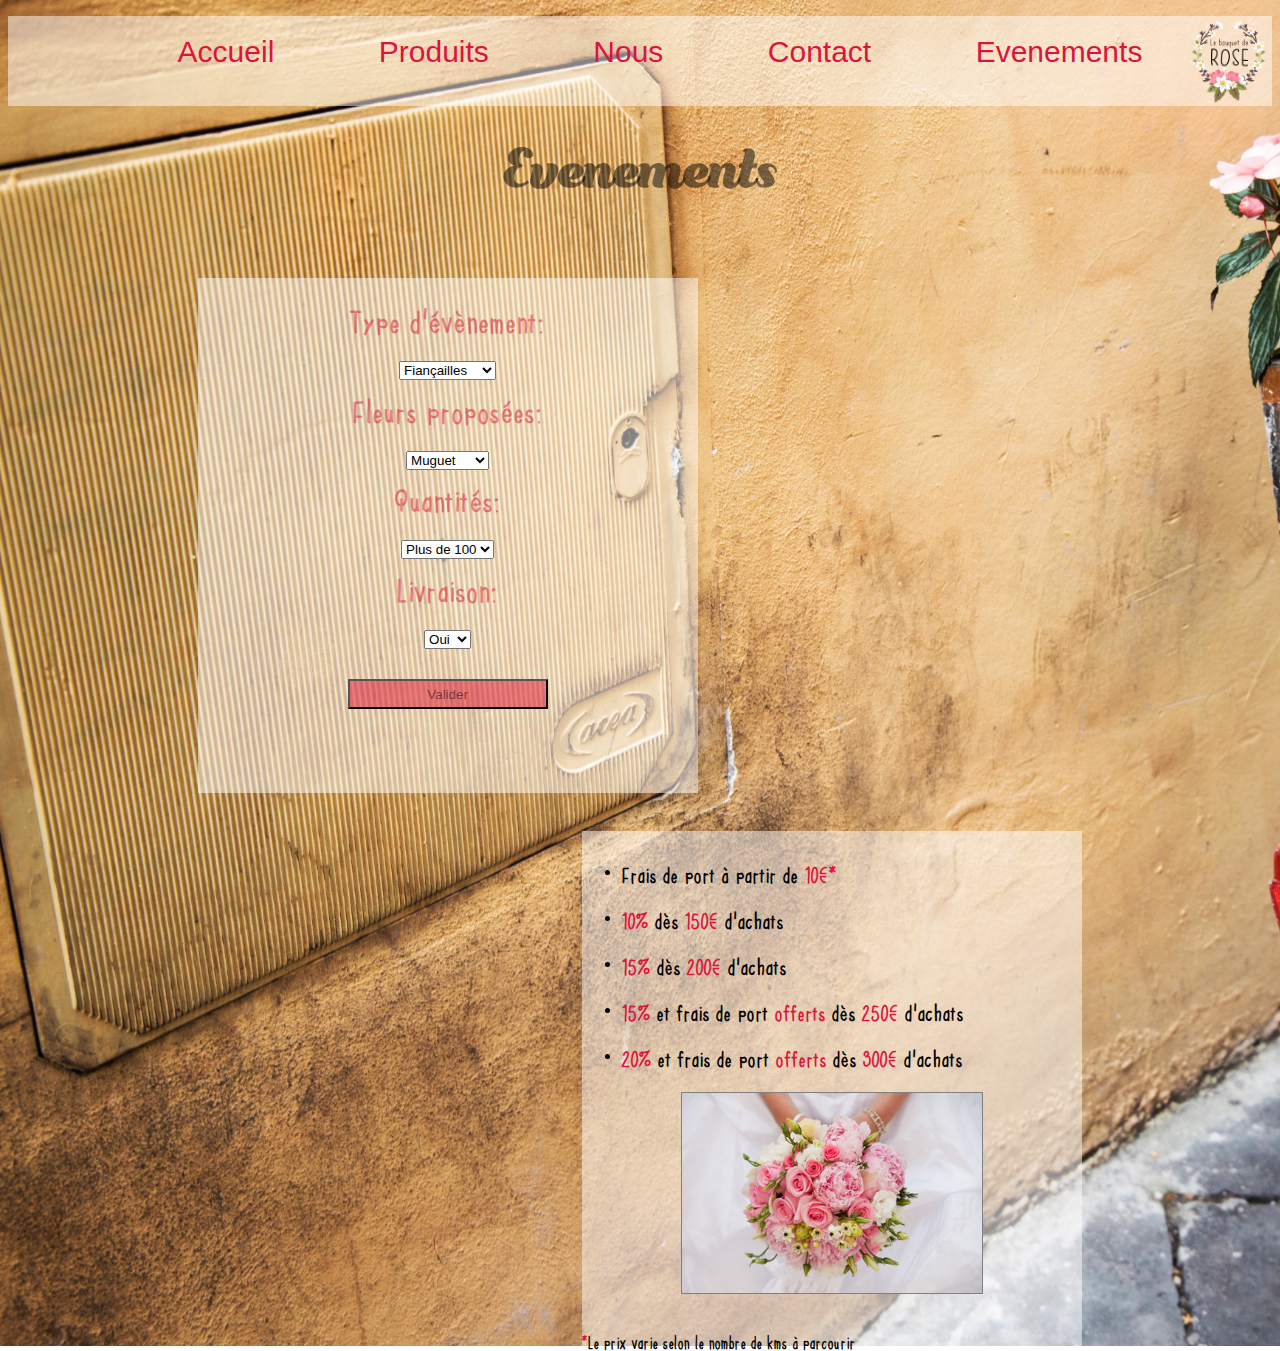
<file: pages/pages/mockup5.html>
<!DOCTYPE html>
<html>
  <head>
    <meta charset="utf-8">
    <link rel="stylesheet" href="../Css/mockup5.css" media="screen" title="no title">
    <title> Contact </title>
  </head>


  <body>

    <header>

    <nav>

      <ul>

        <li><a href="../mockup1.html"> Accueil</a> </li>
        <li><a href="mockup2.html"> Produits</a> </li>
        <li><a href="mockup3.html"> Nous</a> </li>
        <li><a href="mockup4.html"> Contact</a> </li>
        <li><a href="mockup5.html"> Evenements </a> </li>

      </ul>

    </nav>

    </header>

    <h1> Evenements </h1>

    <div id="div1">

    <form>

    <label for="evenement"> Type d'évènement: </label> <br/>
    <select name="evenement" id="evenement">
      <option value="Mariage" selected> Mariage </option>
      <option value="Anniversaire" selected> Anniversaire </option>
      <option value="Deuil" selected> Deuil </option>
      <option value="Fiancailles" selected> Fiançailles </option>
    </select>
      <br/>

    <label for="fleurs"> Fleurs proposées:</label> <br/>
    <select name="fleurs" id="fleurs">
      <option value="Roses" selected> Roses </option>
      <option value="Orchidees" selected> Orchidées </option>
      <option value="Géranium" selected> Géranium </option>
      <option value="Lilas" selected> Lilas </option>
      <option value="Muguet" selected> Muguet </option>
      <opionn value="Lis" selected> Lis </option>
    </select>
      <br/>

    <label for="quantité"> Quantités: </label> <br/>
    <select name="fleurs" id="fleurs" >
      <option value="10" selected> 10 </option>
      <option value="20" selected> 20 </option>
      <option value="30" selected> 30 </option>
      <option value="40" selected> 40 </option>
      <option value="50" selected> 50 </option>
      <option value="60" selected> 60 </option>
      <option value="70" selected> 70 </option>
      <option value="80" selected> 80 </option>
      <option value="90" selected> 90 </option>
      <option value="100"selected> 100 </option>
      <option value="Plus de 100" selected> Plus de 100 </option>
    </select>
      <br/>

    <label for"livraison"> Livraison: </label> <br/>
    <select name="livraison" id="livraison">
      <option value="Non" selected> Non </option>
      <option value="Oui" selected> Oui </option>
    </select>
      <br/>
      <br/>
    <input type="submit" name="valider" value="Valider">

    </form>

    </div>

    <div id="div2">

    <ul>
      <li>Frais de port à partir de <span class="Rose">10€*</span></li>
      <li><span class="Rose">10%</span> dès <span class="Rose">150€</span> d'achats</li>
      <li><span class="Rose">15%</span> dès <span class="Rose">200€</span> d'achats</li>
      <li><span class="Rose">15%</span> et frais de port <span class="Rose">offerts</span> dès <span class="Rose">250€</span> d'achats</li>
      <li><span class="Rose">20%</span> et frais de port <span class="Rose">offerts</span> dès <span class="Rose">300€</span> d'achats</li>
    </ul>


    <img src="../Img/Fleurmariage.jpg">

    <p> <span class="Rose">*</span>Le prix varie selon le nombre de kms à parcourir </p>



    </div>











  </body>
</html>
</file>
<file: CSS/index.css>
* {
    padding: 0;
    margin: 0;
}

@font-face {
    font-family: "Bungasai";
    src: url(../font/Bungasai.ttf);
}

@font-face {
    font-family: "bkobiii";
    src: url(../font/bkobiii.ttf);
}

h1 {
    padding-top: 20px;
    text-align: center;
    color: black;
}

h2 {
    color: black;
}

/****************************/
/********NAV********/
/***************************/

nav li {
    display: inline;
    padding: 50px;
    font-family: sans-serif;
    font-size: 30px;
}

nav li a {
    text-decoration: none;
    color: black;
}

nav ul {
    padding-top: 1.5%;
}

nav {
    background-image: url(../img/backgroundbody.jpg);
    background-position: center;
    height: 90px;
    width: 100%;
    text-align: center;
    position: fixed;
    z-index: 1000;
}


/****************************/
    /*******HOME*******/
/***************************/

.home {
    padding-top:200px;
    background-color: #6F6F6F;
    height: 800px;
    width: auto;
}

.home p {
    margin-right: 10%;
    margin-left: 10%;
    margin-top: 8%;
    border: solid #202020 2px;
    padding: 2%;
    text-align: justify;
    text-align-last: center;
    font-size: 45px;
    font-family: "bkobiii";
}

.competences {
    padding-top: 6%;
    display: flex;
    align-items: center;
    justify-content: space-around;
}

.competences img {
    height: 100px;
    width: 100px;
}

/****************************/
    /*****PORTFOLIO*****/
/***************************/

#portfolio {;
    background-color: #202020;
    margin: auto;
    height: 1700px;
    width: auto;
    padding-top: 5%;
}

#portfolio h1 {
  color: white;
}

#portfolio h2 {
    text-align: center;
    padding-bottom: 4%;
    padding-top: 4%;
    color: white;
}

#portfolio p {
    font-family: "bkobiii";
    font-size: 30px;
    text-align: justify;
    text-align-last: center;
    padding-left: 4%;
    padding-right: 4%;
    padding-bottom: 6%;
    color: white;
}

#visage {
    margin: auto;
    height: 600px;
    width: 600px;
    float: left;
    margin-top: 5%;
    margin-left: 10%;
    display: block;
    color: white;
}

#visage img {
    height: 350px;
    width: 600px;
    padding-bottom: 10%;
    filter:brightness(0.2);
    transition: filter 1s;
  }

#visage img:hover {
  filter: none;
  transition: filter 1s;
}

#challenge {
    height: 600px;
    width: 600px;
    margin: auto;
    display: block;
    float: right;
    margin-top: 5%;
    margin-right: 10%;
    color: white;
}

#challenge img {
    height: 350px;
    width: 600px;
    padding-bottom: 10%;
    filter: brightness(0.2);
    transition: filter 1s;
}

#challenge img:hover {
  filter: none;
  transition: filter 1s;
}

#maquette {
    height: 600px;
    width: 600px;
    margin: auto;
    float: left;
    display: block;
    margin-top: 10%;
    margin-left: 10%;
    color: white;
}

#maquette img {
    height: 350px;
    width: 600px;
    padding-bottom: 10%;
    filter: brightness(0.2);
    transition: filter 1s;
}

#maquette img:hover {
  filter: none;
  transition: filter 1s;
}

#exo5 {
    height: 600px;
    width: 600px;
    margin: auto;
    float: right;
    display: block;
    margin-top: 10%;
    margin-right: 10%;
    color: white;
}

#exo5 img {
    height: 350px;
    width: 600px;
    padding-bottom: 10%;
    filter: brightness(0.2);
    transition: filter 1s;
}

#exo5 img:hover {
  filter: none;
  transition: filter 1s;
}

.btn {
    color: white;
    font-family: fantasy;
    text-decoration: none;
    border: solid 2px black;
    padding-top: 2%;
    padding-bottom: 2%;
    padding-left: 2%;
    padding-right: 2%;
    margin-bottom: 6%;
    border-radius: 20%;
    transition: 1s;
}

.btn:hover {
    color: black;
    border: solid 2px white;
    transition: 1s;
}

/****************************/
    /******ABOUT******/
/***************************/

#about {
    background-color: #6F6F6F;
    height: 890px;
    width: auto;
    padding-top: 5%;
}

#about p {
    font-family: "bkobiii";
    font-size: 30px;
    text-align: justify;
    text-align-last: center;
    padding-left: 4%;
    padding-right: 4%;
    padding-top: 3%;
    padding-bottom: 5%;
}

#moi {
    display: flex;
    align-items: center;
    justify-content: space-around;
}

#moi img {
    height: 450px;
    width: 450px;
}

/****************************/
    /*****CONTACT*****/
/***************************/

#Contact {
  height: 1000px;
  background-color: #202020;
  padding-top: 5%;
}

#Contact h1 {
  color: white;
}

#Contact form {
  text-align: center;
  margin-top: 5%;
}

#Contact input, #Contact textarea, #Contact label {
  font-size: 20px;
  display: block;
  margin: auto;
  text-align: center;
  color:rgba(32,32,32,0.5);
}

#Contact label{
  color: white;
  font-family: "bkobiii";
  font-size: 20px;
  font-weight: bold;
}

.social {
    padding-top: 3%;
    display: flex;
    align-items: center;
    justify-content: space-around;
}

.social img {
    height: 120px;
    width: 120px;
}

/****************************/
      /****FOOTER****/
/***************************/

footer {
  height: 50px;
  width: 100%;
  text-align: center;
  background-color: #6F6F6F;
  padding-top: 1%;
}

 footer ul li {
  margin:auto;
  display: inline;
  color: black;
  font-size: 20px;
}
</file>
<file: pages/exo5.css>
div h2 {
    font-style: sans-serif;
    text-transform:uppercase;
    text-align: center;
    padding: 0;
    margin: 0;
    display: inline;
}

div {
    width:70%;
    height:500px;
    border: solid black 1px;
}

img {
    width: 200px;
    height: 100%;
    float:left;
}

#divdeux {
  width:30%;
  height: 200px;
  border: solid black 1px;
  position: fixed;
  top: 0;
  right: 0;
  margin-top: 8px;
}

li{
  padding: 3px;
}

a:link{ 
  font-style: bold;
  text-decoration: none;
  text-transform: uppercase;
  color: black
}

a:visited{ 
  font-style: bold;
  text-decoration: none;
  text-transform: uppercase;
  color: black
</file>
<file: pages/maquette.css>
*{
  margin: 0;
  padding: 0;
}

nav{
  background-color: black;
  text-align: center;
  position: fixed;
  width: 100%;
}

nav li {
  color: white;
  font-style: bold;
  font-size: 20px;
  display: inline;
  padding-left: 50px;
  padding-right: 50px;
}

li:hover {
  background-color: white;
  color:black;
}

li:active {
  text-decoration:underline;
}

#header{
  height: auto;
  width: 800px;
  padding: 20px;
  text-align-last: center;
  text-align: justify;
  padding-left: 300px;
  font-style: italic;
}

header h1 {
  padding:30px;
  padding-left: 570px;
}

header {
  background-image: url(photomaquette/imgpokemon.jpg);
  background-position: center;
  height:280px;
}

body{
  background-color: lightgrey;
}

#div1 {
  background-image: url(photomaquette/imagepokemon2.jpg);
  background-position:center;
  background-size: cover;
  margin-top: 50px;
  height: 350px;
  width: 850px;
  transition: 2s;
}

#div1:active, #div2:active {
  height: 400px;
  width: 900px;
  transition: 2s;
}

#div1:active #div1bis, #div2:active #div2bis {
  height: 0;
  font-size: 0;
  transition: 1s;
}

#div2 {
  background-image: url(photomaquette/imagepokemon2.jpg);
  background-position:center;
  background-size: cover;
  margin-top: 50px;
  height: 350px;
  width: 850px;
  transition: 2s;
  transform: scaleX(-1);
}

.contain{
  display: flex;
  justify-content: space-around;
}

.contain2{
  background-color: #5a5e6b;
  display: flex;
  justify-content: space-around;
  margin-top: 100px;
}

#div3{
  height: 200px;
  width: 250px;
  border-radius: 50%;
  margin-top: 50px;
  float: left;
  margin-left: 30px;
  background-image: url(photomaquette/imagepokemon2.jpg);
  background-position: right;
  background-size: 420px;
}

#div4 {
  height: 200px;
  width: 250px;
  border-radius: 50%;
  margin-top: 50px;
  margin-bottom: 50px;
  float: right;
  margin-right: 30px;
  background-image: url(photomaquette/imagepokemon2.jpg);
  background-position: right;
  background-size: 420px;
  transform: scaleX(-1);
}

#div1bis{
  height: 40px;
  width: auto;
  background-color: rgb(36,0,72);
  color: white;
  position: relative;
  margin-top: 350px;
  font-size: 30px;
  text-align: center;
  font-style: italic;
  transition: 1s;
}

#div2bis{
  height: 40px;
  width: auto;
  background-color: rgb(36,0,72);
  color: white;
  position: relative;
  margin-top: 350px;
  font-size: 30px;
  text-align: center;
  font-style: italic;
  transform: scaleX(-1);
  transition: 1s;
}

#div5{
  margin: auto;
  margin: 100px;
  text-align-last: center;
  text-align:justify;
}

.contain2 h1 {
  text-align: center;
  margin-bottom: 50px;
  margin-top: -50px;
}

.contain2 p{
  font-style: italic;
}

#divfin{
  background-color: black;
  text-align: center;
  margin-top: 10px;
  height: 20px;
  margin: auto;
  color: white;
  transition: 1s;
}

p:hover{
  color:white;
  transition: 1.5s;
}

p{
  transition: 1.5s;
}
</file>
<file: pages/Css/mockup1.css>
@font-face {
  font-family: "Bungasai";
  src: url(../font/Bungasai.ttf);
}
@font-face {
font-family: "bkobiii";
src: url(../font/bkobiii.ttf);
}

.btn{
  margin: 10px;
  border: solid grey 1px;
  text-decoration: none;
  text-align: center;
  color: white;
  padding: 1.6%;
  border-radius: 50%;
  background-color: rgba(220,20,50,0.5);
  font-family:"Bungasai";
  transition: 1s;
  padding-bottom: 3%;
}

.btn:hover {
  margin: 10px;
  border: solid grey 2px;
  text-decoration: none;
  text-align: center;
  color: white;
  padding: 2.2%;
  border-radius: 50%;
  background-color: #DC143C;
  font-family:"Bungasai";
  transition: 1s;
  padding-bottom: 3.5%;
}


body{
  background-image: url(../Img/cityFlower.jpg);
  background-size: cover;
  background-repeat: no-repeat;
  /*changer opacité photo de fond avec picasa sur l'autre pc*/
}

p{
  text-align: justify;
  text-align-last: center;
  color: black;
  margin-bottom: 20px;
  font-size: 30px;
  font-family: "bkobiii";
}

h1{
  text-align: center;
  font-family: "Bungasai";
  margin-bottom: 50px;
  color: rgba(220,20,50,0.5);
}

nav li {
  display: inline;
  padding:50px;
  font-family: sans-serif;
}

ul{
  padding-top: 1.5%;
}



li a {
  text-decoration: none;
  color: #DC143C;
  font-size: 30px;
  transition: 1s;
}

li a:hover{
  background-color:rgba(220,20,50,0.5);
  color:white;
  transition: 1s;
}


nav{
  height: 90px;
  background-image: url("../Img/logo1.png");
  text-align: center;
  background-color: rgba(255, 255, 255, 0.5);
  background-size: contain;
  background-repeat: no-repeat;
  background-position: right;
}

div{
  margin: auto;
  margin-top: 200px;
  height: 450px;
  width: 1000px;
  background-color: rgba(255, 255, 255, 0.5);
}
</file>
<file: pages/visage.css>
#visage {
  border: solid black;
  height: 600px;
  width: 400px;
  border-top-left-radius: 100% 60%;
  border-top-right-radius: 100% 60%;
  border-bottom-left-radius:100% 90%;
  border-bottom-right-radius:100% 90%;
  background-color: #FFDEAD;
  position: absolute;
  margin: auto;
  top: 0;
  left: 0;
  bottom:0;
  right: 0;
}

#oeilgauche {
  background-color: lightblue;
  border: solid black 1px;
  height:40px;
  width: 70px;
  border-bottom-left-radius: 100% 90%;
  border-bottom-right-radius: 100% 90%;
  border-top-left-radius:100% 90%;
  border-top-right-radius:100% 90%;
  position: absolute;
  margin: auto;
  top: 30%;
  left: 20%;
  bottom:70%;
  right: 80%;
}

#nez{
  border: solid black 0.5px;
  height: 100px;
  width: 50px;
  border-bottom-left-radius: 100% 40%;
  border-bottom-right-radius: 100% 40%;
  border-top-left-radius:100% 90%;
  border-top-right-radius:100% 90%;
  position: absolute;
  margin: auto;
  top: 0;
  left: 0;
  bottom:0;
  right: 0;
}

#oeildroit {
  background-color: lightblue;
  border: solid black 1px;
  height:40px;
  width: 70px;
  border-bottom-left-radius: 100% 90%;
  border-bottom-right-radius: 100% 90%;
  border-top-left-radius:100% 90%;
  border-top-right-radius:100% 90%;
  position: absolute;
  margin: auto;
  top: 30%;
  left: 65%;
  bottom:70%;
  right: 35%;
}

#bouche{
  background-color: #CD5C5C;
  border: solid black 1px;
  height: 40px;
  width: 70px;
  border-bottom-left-radius: 100% 80%;
  border-bottom-right-radius: 100% 80%;
  position: absolute;
  margin: auto;
  top: 80%;
  bottom:20%;
  left:0;
  right:0;
}

#pupilleD{
  background-color: black;
  border: solid black 1px;
  height: 10px;
  width: 10px;
  border-radius: 60%;
  position: absolute;
  margin: auto;
  top: 0;
  left: 0;
  bottom:0;
  right: 0;
}

#pupilleG{
  background-color: black;
  border: solid black 1px;
  height: 10px;
  width: 10px;
  border-radius: 60%;
  position: absolute;
  margin: auto;
  top: 0;
  left: 0;
  bottom:0;
  right: 0;
}

#visage:hover #oeilgauche {
  height: 5px;
  background-color: black;

}

#visage:hover #pupilleG {
  height: 5px;
  background-color: black;
}

#visage:hover #oeildroit {
  height: 5px;
  background-color: black;
}

#visage:hover #pupilleD {
  height: 5px;
  background-color: black;
}

#visage:hover #bouche {
  height: 5px;
  background-color: black;
}

#visage:active #bouche {
  background-color: #CD5C5C;
  border: solid black 1px;
  height: 40px;
  width: 110px;
}

#visage:active #oeildroit {
  background-color: lightblue;
  border: solid black 1px;
  height:40px;
  width: 70px;
}

#visage:active #pupilleD {
  height: 10px;
  background-color: black;
}
</file>
<file: pages/Css/mockup2.css>
@font-face {
font-family: "bkobiii";
src: url(../font/bkobiii.ttf);
}

nav li {
  display: inline;
  padding:50px;
  font-family: sans-serif;
}

ul{
  padding-top: 1.5%;
}



li a {
  text-decoration: none;
  color: #DC143C;
  font-size: 30px;
  transition: 1s;
}

li a:hover{
  background-color: rgba(220,20,50,0.5);
  color:white;
  transition: 1s;
}


nav{
  height: 90px;
  background-image: url("../Img/logo1.png");
  text-align: center;
  background-color: rgba(255, 255, 255, 0.5);
  background-size: contain;
  background-repeat: no-repeat;
  background-position: right;
}

body{
  background-image: url(../Img/cityFlower.jpg);
  background-size: cover;
  background-repeat: no-repeat;
  /*changer opacité photo de fond avec picasa sur l'autre pc*/
}


img {
  height: 150px;
  width: 250px;
  margin:auto;
  display: block;

}

h1{
  text-align: center;
  font-family: "Bungasai";
  color: rgba(0,0,0,0.5);
  margin-top: 50px;
  margin-bottom: 50px;
  font-size: 50px;
}

div{
  height: 600px;
  width:auto;
  margin: auto;
}

.fleur {
  border: solid black 1px;
  height: 500px;
  width: 15%;
  margin: 2.8%;
  display: inline-block;
  background-position: center;
  padding: 2%;
  text-align: justify;
  text-align-last: center;
  background-color: rgba(255,255,255,0.5);
  transition: 1s;
  font-family: "bkobiii";
  font-size: 20px;
}


@font-face {
  font-family: "Bungasai";
  src: url(../font/Bungasai.ttf);
}

h3{
  font-family: "Bungasai";
  text-align: center;
  margin-top: 5px;
  background-color: rgba(220,20,50,0.5);
  padding-bottom: 1.5%;
}

#saison{
  background-color: lightgrey;
}
</file>
<file: pages/Css/mockup3.css>
nav li {
  display: inline;
  padding:50px;
  font-family: sans-serif;
}

ul{
  padding-top: 1.5%;
}



li a {
  text-decoration: none;
  color: #DC143C;
  font-size: 30px;
  transition: 1s;
}

li a:hover{
  background-color: rgba(220,20,50,0.5);
  color:white;
  transition: 1s;
}


nav{
  height: 90px;
  background-image: url("../Img/logo1.png");
  text-align: center;
  background-color: rgba(255, 255, 255, 0.5);
  background-size: contain;
  background-repeat: no-repeat;
  background-position: right;
}

body{
  background-image: url(../Img/cityFlower.jpg);
  background-size: cover;
  background-repeat: no-repeat;
  /*changer opacité photo de fond avec picasa sur l'autre pc*/
}

h1{
  font-family: "Bungasai";
  color:rgba(0,0,0,0.5);
  margin-top: 50px;
  margin-bottom: 50px;
  font-size: 50px;
  font-family: "Bungasai";
}

#img1 img {
  height: 300px;
  width: 300px;
  float: left;
  margin-left:2%;
  margin-top: 2%;
  padding-right: 2%;
}

#img1 {
  width: auto;
  height: 380px;
  background-color: rgba(255,255,255,0.5);
}

#img1 p {
  text-align: justify;
  text-align-last: center;
  margin-right: 2%;
  padding-top: 2%;
  font-family: "bkobiii";
  font-size: 20px;

}

h2{
  text-align: center;
  background-color: rgba(220,20,50,0.5);
  margin-bottom: -1%;
  font-family: "Bungasai";
}

@font-face {
  font-family: "Bungasai";
  src: url(../font/Bungasai.ttf);
}
@font-face {
font-family: "bkobiii";
src: url(../font/bkobiii.ttf);
}

#img2 {
  width: auto;
  height: 380px;
  background-color: rgba(255,255,255,0.5);
}

#img2 p {
  text-align: justify;
  text-align-last: center;
  margin-left: 2%;
  padding-top: 2%;
  font-family: "bkobiii";
  font-size: 20px;
}

#img2 img {
  height: 300px;
  width: 300px;
  float: right;
  margin-right:2%;
  margin-top: 2%;
  padding-left: 2%;
}
</file>
<file: pages/Css/mockup4.css>
@font-face {
font-family: "bkobiii";
src: url(../font/bkobiii.ttf);
}

@font-face {
  font-family: "Bungasai";
  src: url(../font/Bungasai.ttf)
}

nav li {
  display: inline;
  padding:50px;
  font-family: sans-serif;
}

ul{
  padding-top: 1.5%;
}



li a {
  text-decoration: none;
  color: #DC143C;
  font-size: 30px;
  transition: 1s;
}

li a:hover{
  background-color: rgba(220,20,50,0.5);
  color:white;
  transition: 1s;
}

nav{
  height: 90px;
  background-image: url("../Img/logo1.png");
  text-align: center;
  background-color: rgba(255, 255, 255, 0.5);
  background-size: contain;
  background-repeat: no-repeat;
  background-position: right;
}

body{
  background-image: url(../Img/cityFlower.jpg);
  background-size: cover;
  background-repeat: no-repeat;
  /*changer opacité photo de fond avec picasa sur l'autre pc*/
}

#div1 {
  margin: auto;
  height: 650px;
  width: 500px;
  background-color: rgba(255,255,255,0.5);
  float: left;
  margin-top: 2%;
  margin-left: 15%;
}

#div1 input, #div1 textarea, #div1 label {
  display: block;
  margin: auto;
  text-align: center;
}

#div1 input {
  background-color: rgba(220,20,50,0.5);
}

#div1 input:hover{
  background-color: rgba(255,255,255,0.5);
  color:#DC143C;
}

input {
  color: rgba(0,0,0,0.5);
  height: 30px;
  width: 300px;
}

label{
  font-family: "bkobiii";
  font-size: 20px;
  font-weight: bold;
}

#div2{
  margin: auto;
  height: 650px;
  width: auto;
  background-color: rgba(255,255,255,0.5);
  float: right;
  margin-top: 2%;
  margin-right: 15%;
}

img{
  height: 325px;
  width: auto;
  margin-top:10%;
  display: block;
}

h1{
  font-family: "Bungasai";
  color:rgba(0,0,0,0.5);
  font-size: 50px;
  font-family: "Bungasai";
  text-align: center;
}

#div2 li {
  margin-top: 5%;
  margin-bottom: 5%;
  font-size: 20px;
  font-family: "bkobiii";
  font-weight: bold;
}
</file>
<file: pages/Css/mockup5.css>
@font-face {
font-family: "bkobiii";
src: url(../font/bkobiii.ttf);
}

@font-face {
  font-family: "Bungasai";
  src: url(../font/Bungasai.ttf)
}

nav li {
  display: inline;
  padding:50px;
  font-family: sans-serif;
}

ul{
  padding-top: 1.5%;
}

li a {
  text-decoration: none;
  color: #DC143C;
  font-size: 30px;
  transition: 1s;
}

li a:hover{
  background-color: rgba(220,20,50,0.5);
  color:white;
  transition: 1s;
}

nav{
  height: 90px;
  background-image: url("../Img/logo1.png");
  text-align: center;
  background-color: rgba(255, 255, 255, 0.5);
  background-size: contain;
  background-repeat: no-repeat;
  background-position: right;
}

body{
  background-image: url(../Img/cityFlower.jpg);
  background-size: cover;
  background-repeat: no-repeat;
  /*changer opacité photo de fond avec picasa sur l'autre pc*/
}


#div1 {
  margin: auto;
  height: 490px;
  width: 500px;
  background-color: rgba(255,255,255,0.5);
  float: left;
  margin-top: 3%;
  margin-left: 15%;
  padding-top: 2%;
}

#div1 input, #div1 textarea, #div1 label {
  display: block;
  margin: auto;
  text-align: center;
}

#div1 input {
  background-color: rgba(220,20,50,0.5);
  color: rgba(0,0,0,0.5);
}

#div1 input:hover{
  background-color: rgba(255,255,255,0.5);
  color: #DC143C;}

input {
  color: black;
  height: 30px;
  width: 200px;
}

label{
  font-family: "bkobiii";
  font-size: 30px;
  font-weight: bold;
  color: rgba(220,20,50,0.5);
  padding-bottom: 1%;
}

select {
margin-bottom: 2.5%;
}

form{
  text-align: center;
}

#div2{
  margin: auto;
  height: 490px;
  width: 500px;
  background-color: rgba(255,255,255,0.5);
  float: right;
  margin-top: 3%;
  margin-right: 15%;
  padding-top: 2%;
}

img{
  height: 325px;
  width: auto;
  margin-top:10%;
  display: block;
}

h1{
  font-family: "Bungasai";
  color:rgba(0,0,0,0.5);
  font-size: 50px;
  font-family: "Bungasai";
  text-align: center;
}

#div2 li {
  margin-top: 5%;
  margin-bottom: 5%;
  font-size: 20px;
  font-family: "bkobiii";
  font-weight: bold;
}

#div2 ul{
  margin-top: -5%;
}

p{
  padding-top: 5%;
  font-family: "bkobiii";
  font-size: 15px;
  font-weight: bold;
}

.Rose{
  color: #DC143C;
}

img{
  border: solid grey 1px;
  height: 200px;
  width: 300px;
  margin: auto;
}
</file>
